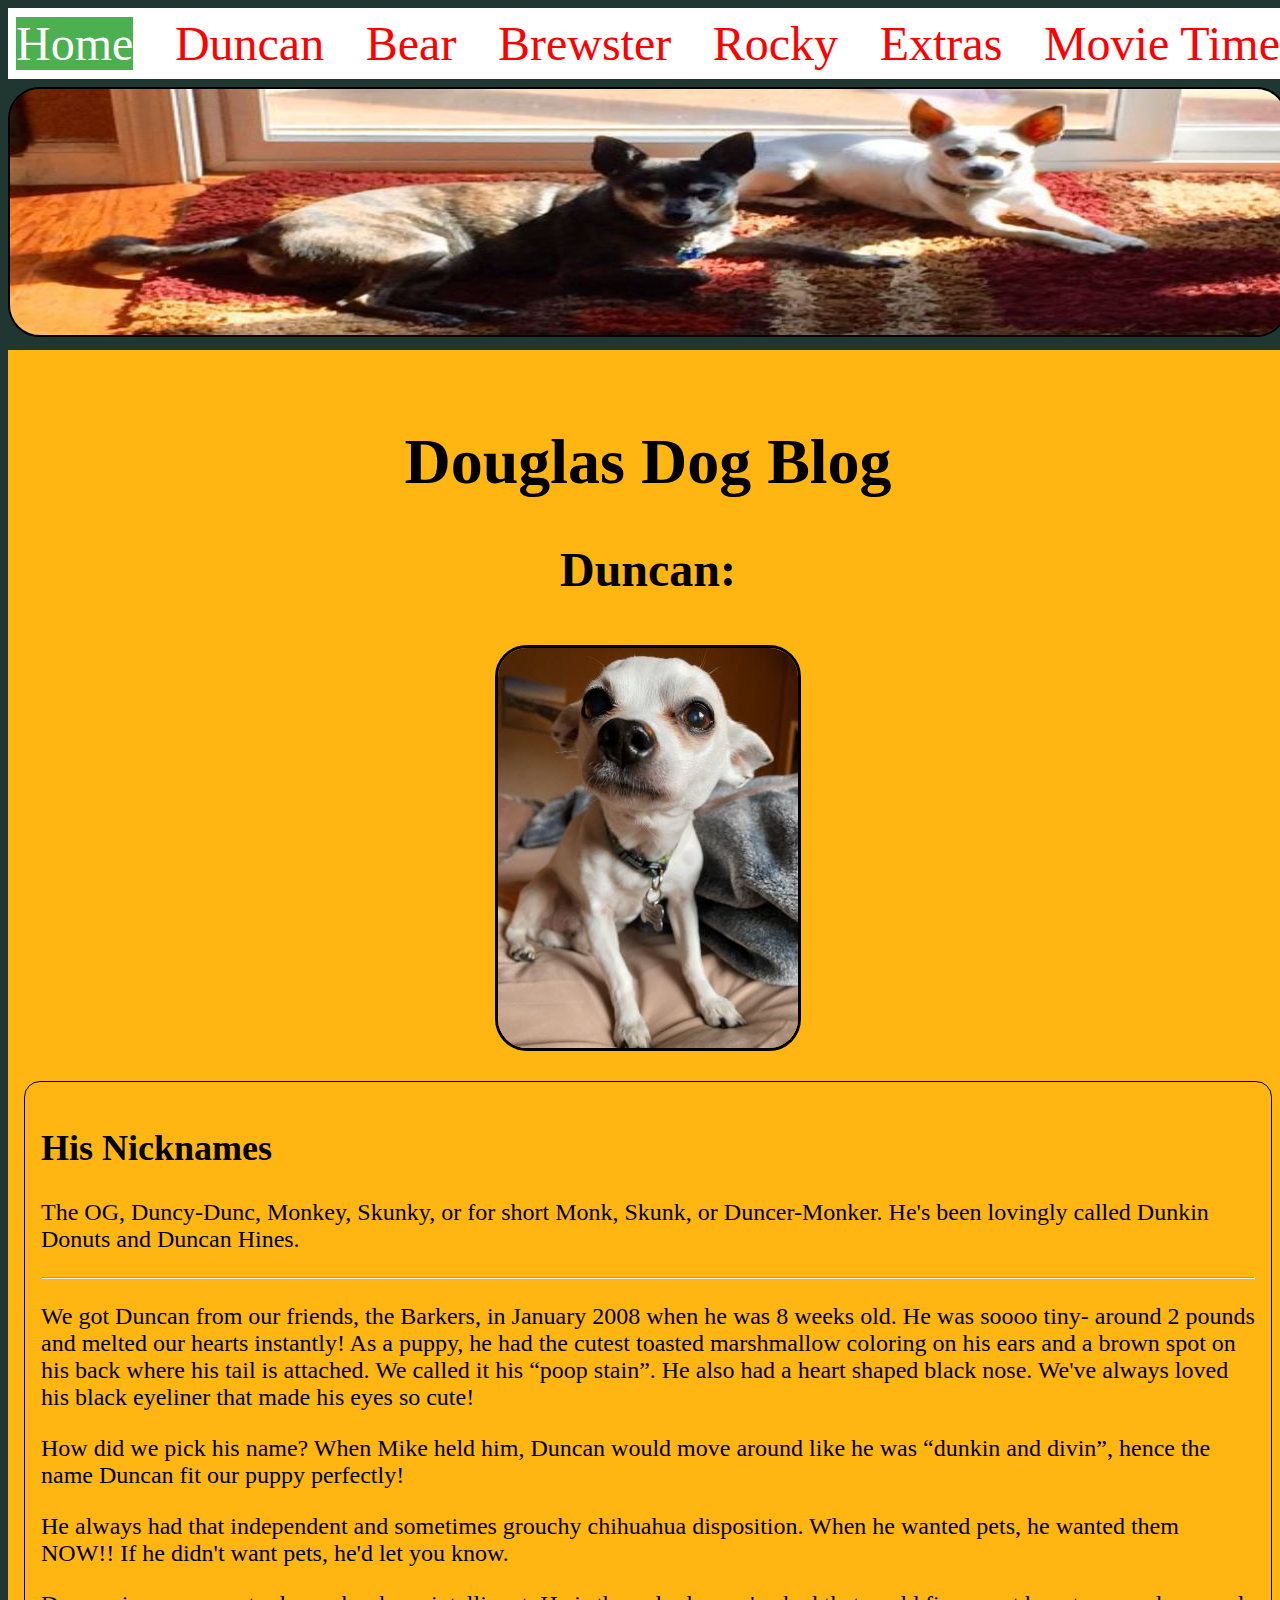
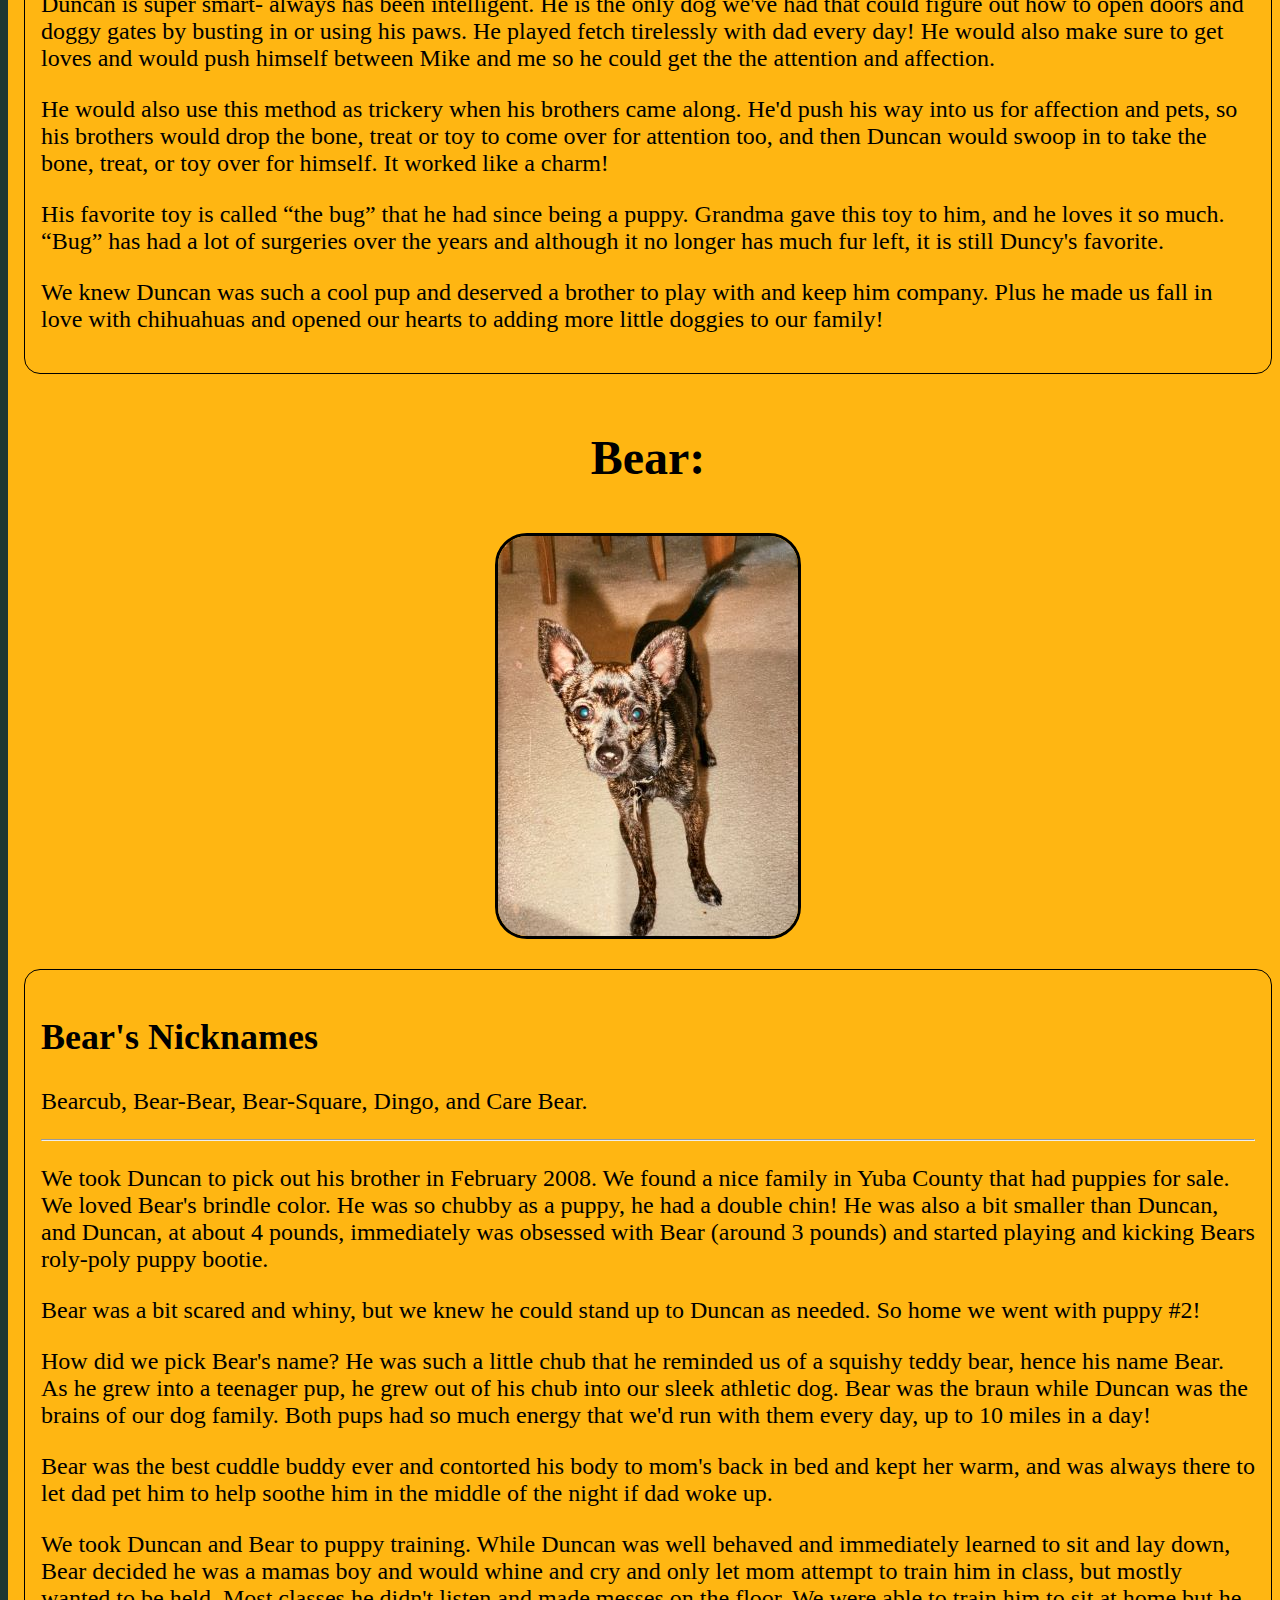
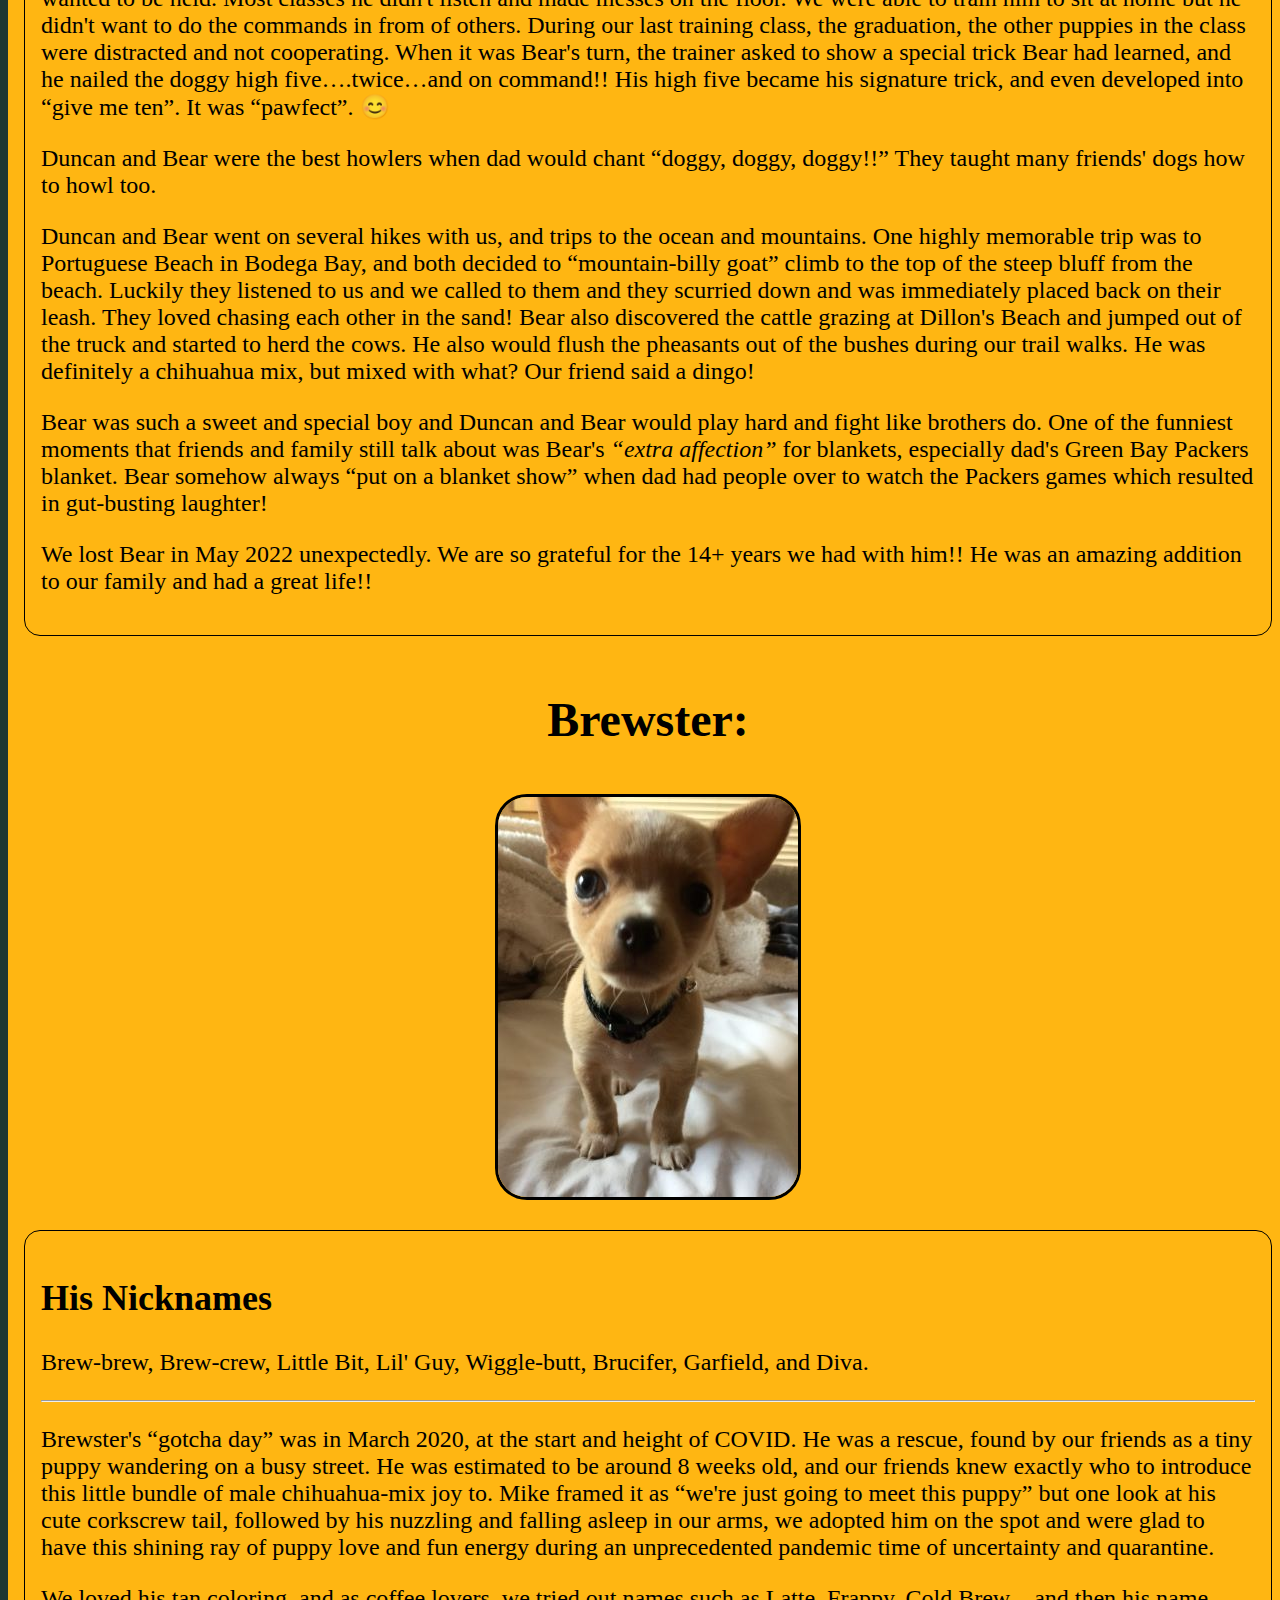
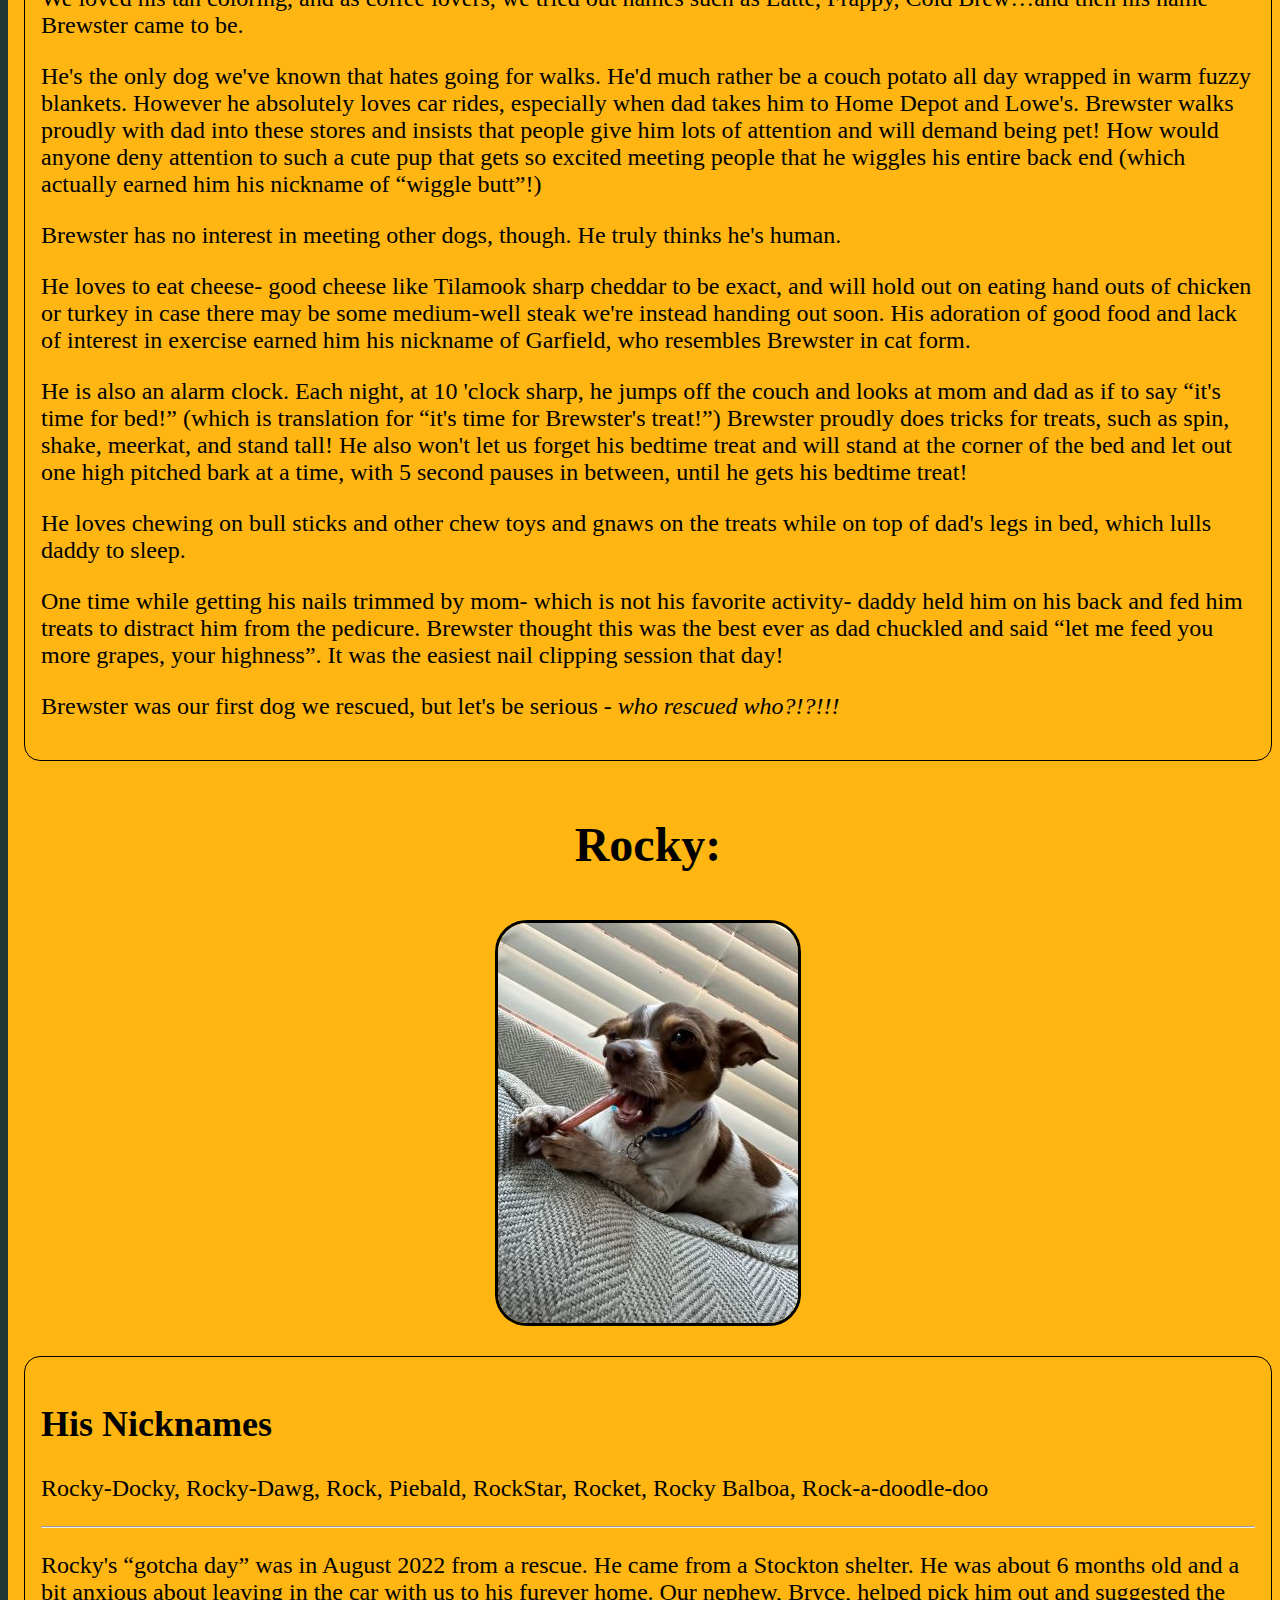
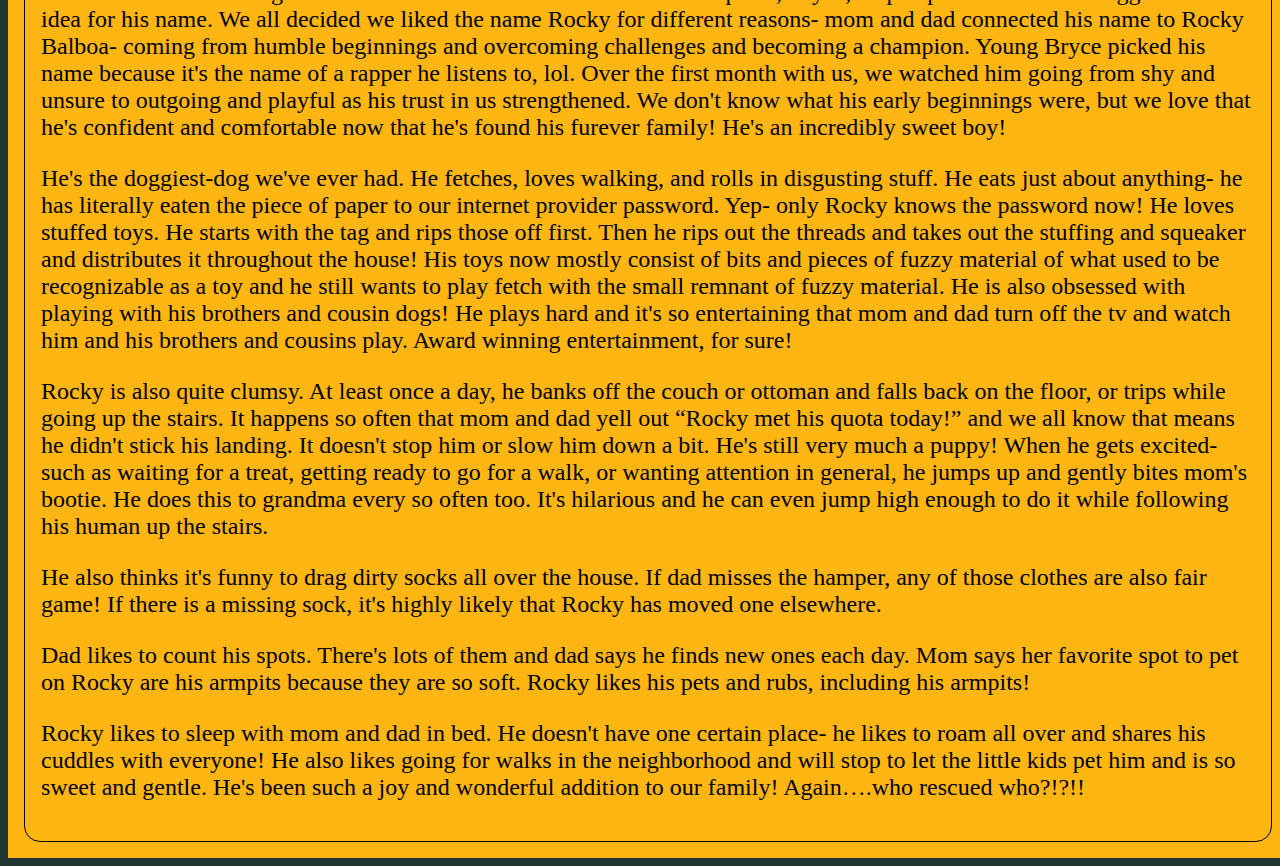
<file: index.html>
<!DOCTYPE html>
<html lang="en">

<head>
    <meta charset="UTF-8">
    <meta name="viewport" content="width=device-width, initial-scale=1.0">
    <link rel="stylesheet" href="styles/styles.css">
    <link rel="icon" href="images/64 px paw.jpg" type="image/jpg" />
    <script src="scripts/scripts.js"></script>
    <title>Douglas Dog Blog</title>
</head>

<header>
    <button class="hamburger" onclick="toggleMenu()">&#9776;</button>
    <div id="nav-menu" class="nav-menu-hidden sticky-bottom">
        <nav>
            <ul>
                <li><a href="index.html" class="active">Home</a></li>
                <li><a href="duncan.html">Duncan</a></li>
                <li><a href="bear.html">Bear</a></li>
                <li><a href="brewster.html">Brewster</a></li>
                <li><a href="rocky.html">Rocky</a></li>
                <li><a href="extras.html">Extras</a></li>
                <li><a href="movietime.html">Movie Time</a></li>
            </ul>
        </nav>
    </div>



    <body id="main-page" class="common-background"></body>
    <img id="hero1" src="images/hero1.jpg" alt="bear and duncan">
    <div id="wrapper">
        <div id="main-wrapper">
            <h1>Douglas Dog Blog</h1>
            <h2 class="large-title"><strong>Duncan: </strong></h2>
            <img src="images/duncan11.jpg" alt="pic of Duncan">
        </div>
        <div class="border">
            <h2>His Nicknames</h2>
            <p>The OG, Duncy-Dunc, Monkey, Skunky, or for short Monk, Skunk, or Duncer-Monker. He's been lovingly called
                Dunkin Donuts and Duncan Hines.</p>
            <hr>
            <p>We got Duncan from our friends, the Barkers, in January 2008 when he was 8 weeks old. He was soooo
                tiny- around 2 pounds and melted our hearts instantly! As a puppy, he had the cutest toasted
                marshmallow coloring on his ears and a brown spot on his back where his tail is attached. We called
                it his “poop stain”. He also had a heart shaped black nose. We've always loved his black eyeliner
                that made his eyes so cute!</p>
            <p>How did we pick his name? When Mike held him, Duncan would move around like he was “dunkin and
                divin”, hence the name Duncan fit our puppy perfectly!</p>
            <p>He always had that independent and sometimes grouchy chihuahua disposition. When he wanted pets, he
                wanted them NOW!! If he didn't want pets, he'd let you know.</p>
            <p>Duncan is super smart- always has been intelligent. He is the only dog we've had that could figure
                out how to open doors and doggy gates by busting in or using his paws. He played fetch tirelessly
                with dad every day! He would also make sure to get loves and would push himself between Mike and me so
                he
                could get the
                the attention and affection.</p>
            <p>He would also use this method as trickery when his brothers came along. He'd push his way into us
                for affection and pets, so his brothers would drop the bone, treat or toy to come over for attention
                too, and then Duncan would swoop in to take the bone, treat, or toy over for himself. It worked like
                a charm!</p>
            <p>His favorite toy is called “the bug” that he had since being a puppy. Grandma gave this toy to him,
                and he loves it so much. “Bug” has had a lot of surgeries over the years and although it no longer
                has much fur left, it is still Duncy's favorite.</p>
            <p>We knew Duncan was such a cool pup and deserved a brother to play with and keep him company. Plus he
                made us fall in love with chihuahuas and opened our hearts to adding more little doggies to our
                family!</p>
        </div>
        <div id="main-wrapper">
            <h2 class="large-title"><strong>Bear: </strong></h2>
            <div><img src="images/bear15.jpg" alt="pic of bear"></div>
        </div>
        <div class="border">
            <h2>Bear's Nicknames </h2>
            <p>Bearcub, Bear-Bear, Bear-Square, Dingo, and Care Bear.</p>
            <hr>
            <p>We took Duncan to pick out his brother in February 2008. We found a nice family in Yuba County that had
                puppies for sale. We loved Bear's brindle color. He was so chubby as a puppy, he had a double chin! He
                was
                also a bit smaller than Duncan, and Duncan, at about 4 pounds, immediately was obsessed with Bear
                (around 3
                pounds) and started playing and kicking Bears roly-poly puppy bootie.</p>
            <p>Bear was a bit scared and whiny, but we knew he could stand up to Duncan as needed. So home we went with
                puppy #2!</p>

            <p>How did we pick Bear's name? He was such a little chub that he reminded us of a squishy teddy bear, hence
                his name Bear. As he grew into a teenager pup, he grew out of his chub into our sleek athletic dog. Bear
                was
                the braun while Duncan was the brains of our dog family. Both pups had so much energy that we'd run with
                them every day, up to 10 miles in a day!</p>
            <p> Bear was the best cuddle buddy ever and contorted his body to mom's back in bed and kept her warm, and
                was
                always there to let dad pet him to help soothe him in the middle of the night if dad woke up.</p>

            <p>We took Duncan and Bear to puppy training. While Duncan was well behaved and immediately learned to sit
                and
                lay down, Bear decided he was a mamas boy and would whine and cry and only let mom attempt to train him
                in
                class, but mostly wanted to be held. Most classes he didn't listen and made messes on the floor. We were
                able to train him to sit at home but he didn't want to do the commands in from of others. During our
                last
                training class, the graduation, the other puppies in the class were distracted and not cooperating. When
                it
                was Bear's turn, the trainer asked to show a special trick Bear had learned, and he nailed the doggy
                high
                five….twice…and on command!! His high five became his signature trick, and even developed into “give me
                ten”. It was “pawfect”. 😊</p>

            <p>Duncan and Bear were the best howlers when dad would chant “doggy, doggy, doggy!!” They taught many
                friends'
                dogs how to howl too.</p>

            <p>Duncan and Bear went on several hikes with us, and trips to the ocean and mountains. One highly memorable
                trip was to Portuguese Beach in Bodega Bay, and both decided to “mountain-billy goat” climb to the top
                of
                the steep bluff from the beach. Luckily they listened to us and we called to them and they scurried down
                and
                was immediately placed back on their leash. They loved chasing each other in the sand! Bear also
                discovered
                the cattle grazing at Dillon's Beach and jumped out of the truck and started to herd the cows. He also
                would
                flush the pheasants out of the bushes during our trail walks. He was definitely a chihuahua mix, but
                mixed
                with what? Our friend said a dingo!</p>

            <p>Bear was such a sweet and special boy and Duncan and Bear would play hard and fight like brothers do. One
                of
                the funniest moments that friends and family still talk about was Bear's <em>“extra affection”</em>
                for blankets, especially dad's Green Bay Packers blanket. Bear somehow always “put on a blanket
                show” when dad had people over to watch the Packers games which resulted in gut-busting laughter!</p>

            <p>We lost Bear in May 2022 unexpectedly. We are so grateful for the 14+ years we had with him!! He was an
                amazing addition to our family and had a great life!!</p>
        </div>
        <div id="main-wrapper">
            <h2 class="large-title"><strong>Brewster: </strong></h2>
            <div><img src="images/brew5.jpg" alt="pic of Brewster"></div>
        </div>
        <div class="border">
            <h2> His Nicknames</h2>
            <p>Brew-brew, Brew-crew, Little Bit, Lil' Guy, Wiggle-butt, Brucifer, Garfield, and Diva.</p>
            <hr>
            <p>Brewster's “gotcha day” was in March 2020, at the start and height of COVID. He was a rescue, found by
                our
                friends as a tiny puppy wandering on a busy street. He was estimated to be around 8 weeks old, and our
                friends knew exactly who to introduce this little bundle of male chihuahua-mix joy to. Mike framed it as
                “we're just going to meet this puppy” but one look at his cute corkscrew tail, followed by his nuzzling
                and
                falling asleep in our arms, we adopted him on the spot and were glad to have this shining ray of puppy
                love
                and fun energy during an unprecedented pandemic time of uncertainty and quarantine.</p>
            <p>We loved his tan coloring, and as coffee lovers, we tried out names such as Latte, Frappy, Cold Brew…and
                then
                his name Brewster came to be.</p>
            <p>He's the only dog we've known that hates going for walks. He'd much rather be a couch potato all day
                wrapped
                in warm fuzzy blankets. However he absolutely loves car rides, especially when dad takes him to Home
                Depot
                and Lowe's. Brewster walks proudly with dad into these stores and insists that people give him lots of
                attention and will demand being pet! How would anyone deny attention to such a cute pup that gets so
                excited
                meeting people that he wiggles his entire back end (which actually earned him his nickname of “wiggle
                butt”!)</p>
            <p>Brewster has no interest in meeting other dogs, though. He truly thinks he's human.</p>
            <p>He loves to eat cheese- good cheese like Tilamook sharp cheddar to be exact, and will hold out on eating
                hand
                outs of chicken or turkey in case there may be some medium-well steak we're instead handing out soon.
                His
                adoration of good food and lack of interest in exercise earned him his nickname of Garfield, who
                resembles
                Brewster in cat form.</p>
            <p>He is also an alarm clock. Each night, at 10 'clock sharp, he jumps off the couch and looks at mom and
                dad as
                if to say “it's time for bed!” (which is translation for “it's time for Brewster's treat!”) Brewster
                proudly
                does tricks for treats, such as spin, shake, meerkat, and stand tall! He also won't let us forget his
                bedtime treat and will stand at the corner of the bed and let out one high pitched bark at a time, with
                5
                second pauses in between, until he gets his bedtime treat!</p>
            <p>He loves chewing on bull sticks and other chew toys and gnaws on the treats while on top of dad's legs in
                bed, which lulls daddy to sleep.</p>
            <p>One time while getting his nails trimmed by mom- which is not his favorite activity- daddy held him on
                his
                back and fed him treats to distract him from the pedicure. Brewster thought this was the best ever as
                dad
                chuckled and said “let me feed you more grapes, your highness”. It was the easiest nail clipping session
                that day!</p>
            <p>Brewster was our first dog we rescued, but let's be serious - <em> who rescued who?!?!!!</em></p>
        </div>
        <div id="main-wrapper">
            <h2 class="large-title"><strong>Rocky: </strong></h2>
            <div><img src="images/rocky2.jpg" alt="picture of Rocky"></div>
        </div>
        <div class="border">
            <h2>His Nicknames</h2>
            <p>Rocky-Docky, Rocky-Dawg, Rock, Piebald, RockStar, Rocket, Rocky Balboa, Rock-a-doodle-doo</p>
            <hr>
            <p>Rocky's “gotcha day” was in August 2022 from a rescue. He came from a Stockton shelter. He was about 6
                months
                old and a bit anxious about leaving in the car with us to his furever home. Our nephew, Bryce, helped
                pick
                him out and suggested the idea for his name. We all decided we liked the name Rocky for different
                reasons-
                mom and dad connected his name to Rocky Balboa- coming from humble beginnings and overcoming challenges
                and
                becoming a champion. Young Bryce picked his name because it's the name of a rapper he listens to, lol.
                Over
                the first month with us, we watched him going from shy and unsure to outgoing and playful as his trust
                in us
                strengthened. We don't know what his early beginnings were, but we love that he's confident and
                comfortable
                now that he's found his furever family! He's an incredibly sweet boy!</p>

            <p>He's the doggiest-dog we've ever had. He fetches, loves walking, and rolls in disgusting stuff. He eats
                just
                about anything- he has literally eaten the piece of paper to our internet provider password. Yep- only
                Rocky
                knows the password now!
                He loves stuffed toys. He starts with the tag and rips those off first. Then he rips out the threads and
                takes out the stuffing and squeaker and distributes it throughout the house! His toys now mostly consist
                of
                bits and pieces of fuzzy material of what used to be recognizable as a toy and he still wants to play
                fetch
                with the small remnant of fuzzy material. He is also obsessed with playing with his brothers and cousin
                dogs! He plays hard and it's so entertaining that mom and dad turn off the tv and watch him and his
                brothers
                and cousins play. Award winning entertainment, for sure!</p>

            <p>Rocky is also quite clumsy. At least once a day, he banks off the couch or ottoman and falls back on the
                floor, or trips while going up the stairs. It happens so often that mom and dad yell out “Rocky met his
                quota today!” and we all know that means he didn't stick his landing. It doesn't stop him or slow him
                down a
                bit. He's still very much a puppy! When he gets excited- such as waiting for a treat, getting ready to
                go
                for a walk, or wanting attention in general, he jumps up and gently bites mom's bootie. He does this to
                grandma every so often too. It's hilarious and he can even jump high enough to do it while following his
                human up the stairs.</p>

            <p>He also thinks it's funny to drag dirty socks all over the house. If dad misses the hamper, any of those
                clothes are also fair game! If there is a missing sock, it's highly likely that Rocky has moved one
                elsewhere.</p>

            <p>Dad likes to count his spots. There's lots of them and dad says he finds new ones each day. Mom says her
                favorite spot to pet on Rocky are his armpits because they are so soft. Rocky likes his pets and rubs,
                including his armpits!</p>

            <p>Rocky likes to sleep with mom and dad in bed. He doesn't have one certain place- he likes to roam
                all over
                and shares his cuddles with everyone! He also likes going for walks in the neighborhood and will stop to
                let
                the little kids pet him and is so sweet and gentle. He's been such a joy and wonderful addition to our
                family! Again….who rescued who?!?!!</p>
        </div>

    </div>
    </body>
</header>

</html>
</file>
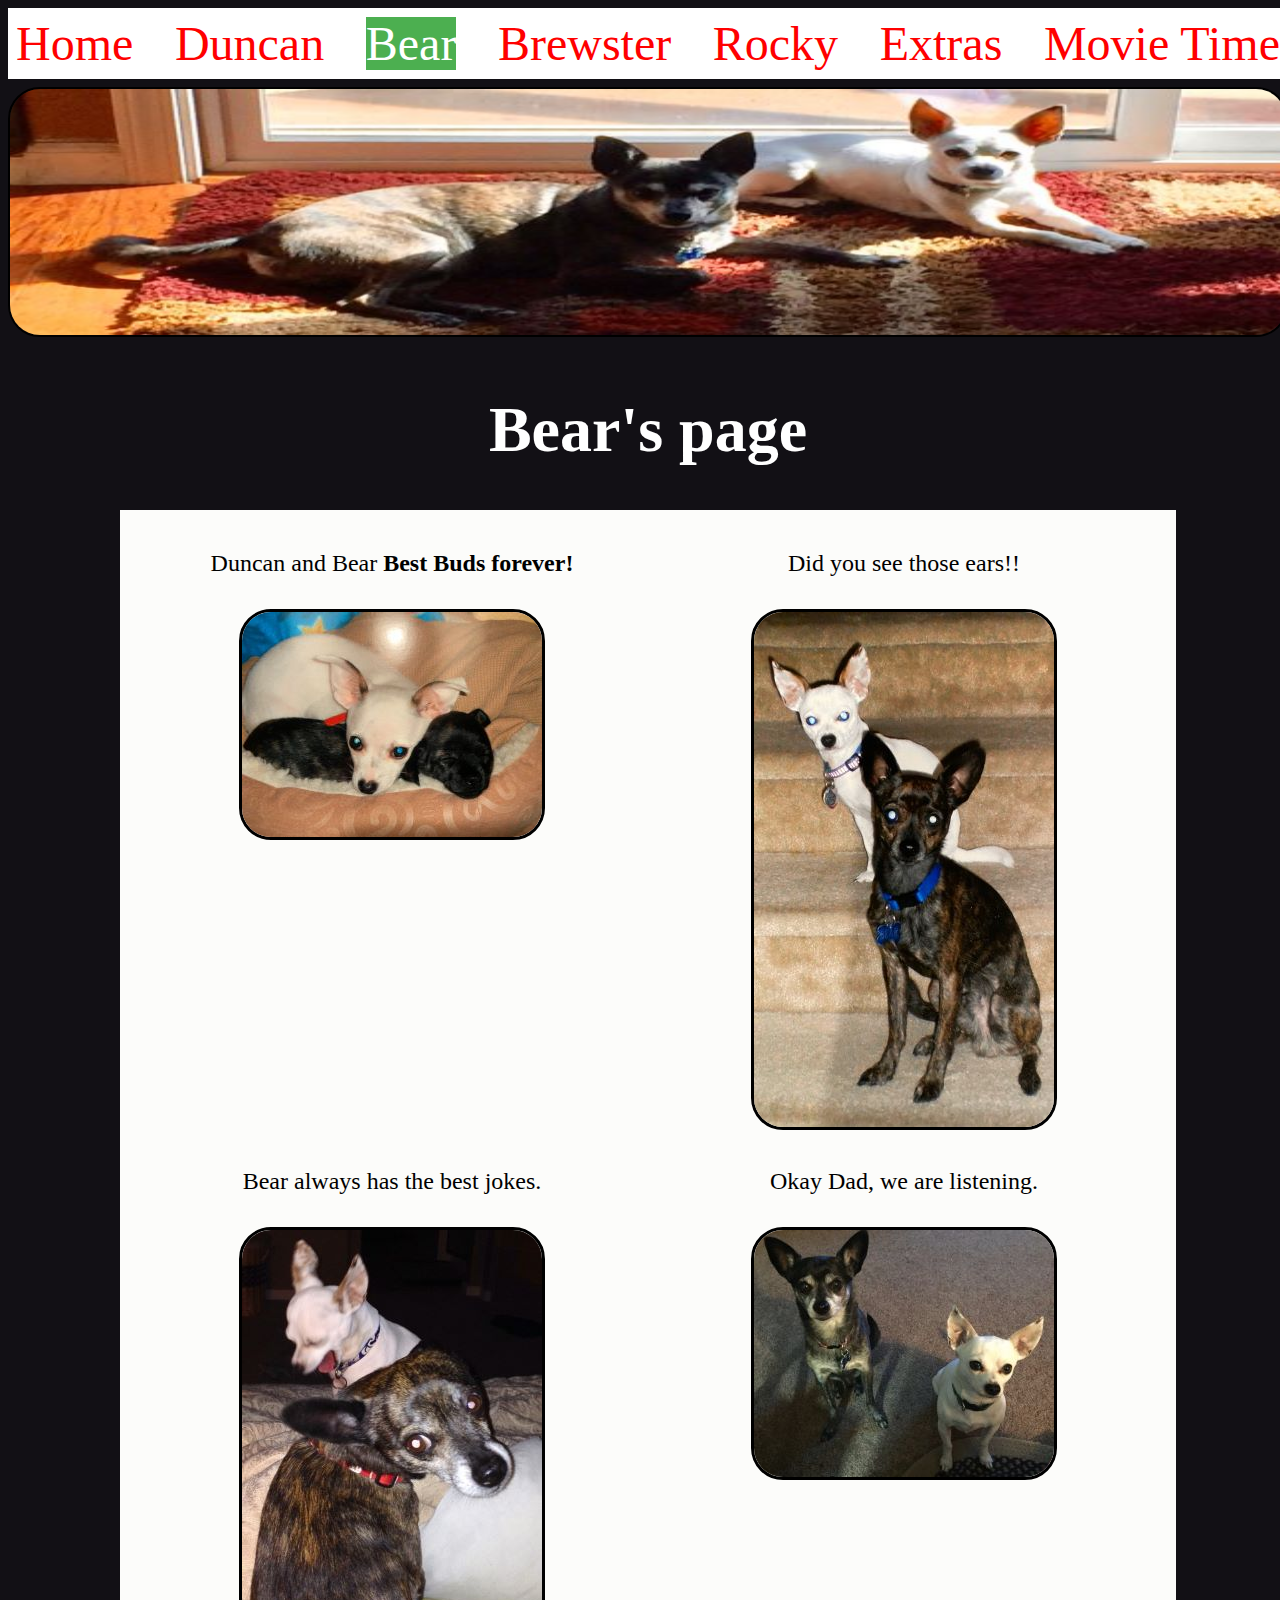
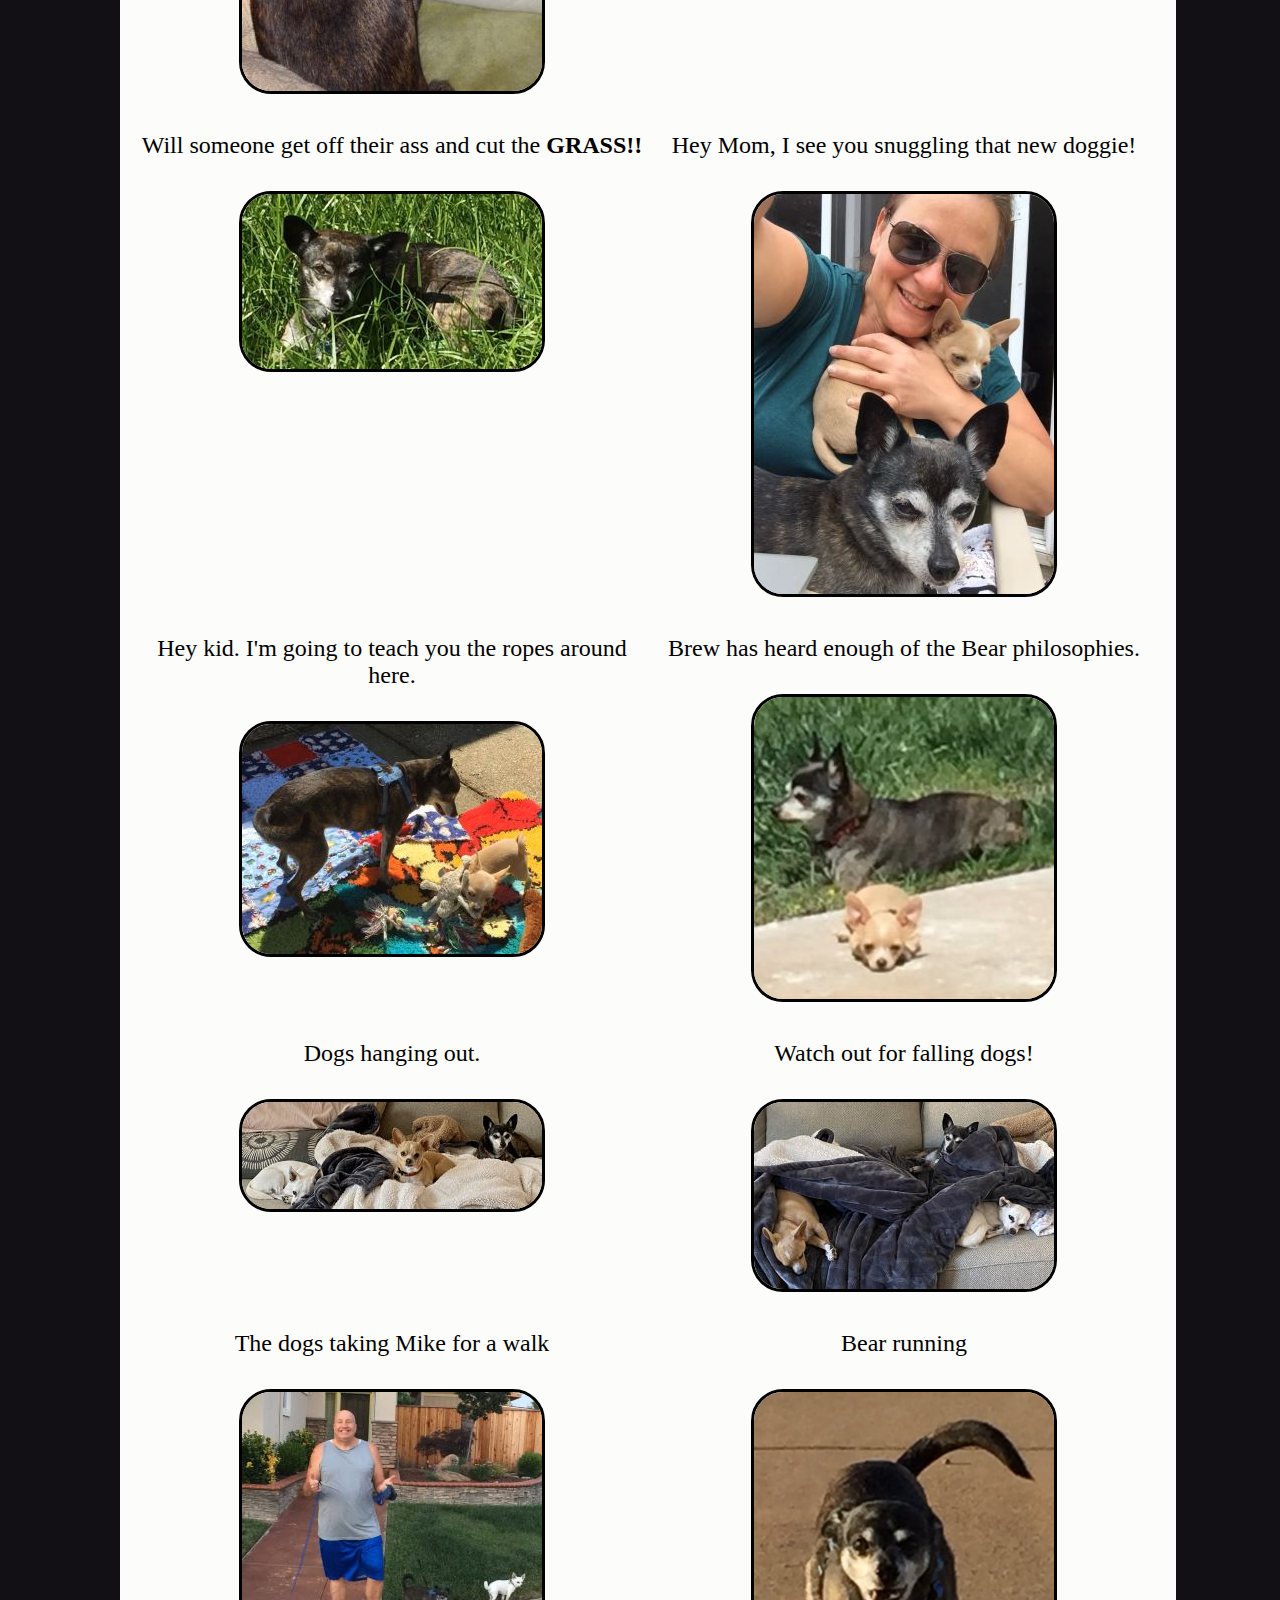
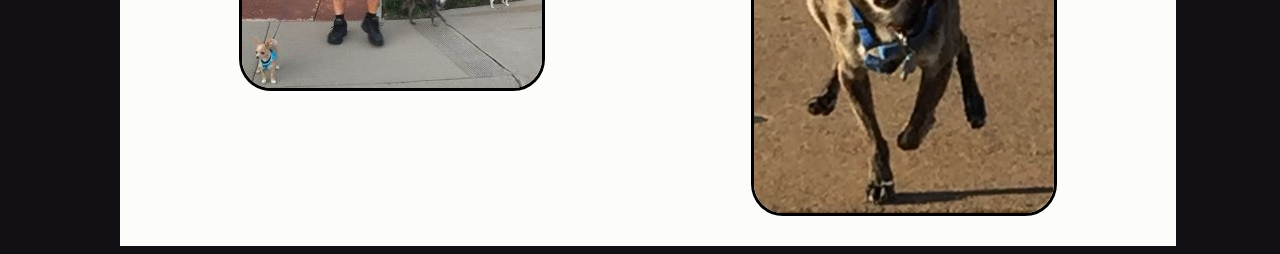
<file: bear.html>
<!DOCTYPE html>
<html lang="en">

<head>
    <meta charset="UTF-8">
    <meta name="viewport" content="width=device-width, initial-scale=1.0">
    <link rel="stylesheet" href="styles/styles.css">
    <link rel="icon" href="images/64 px paw.jpg" type="image/jpg" />
    <script src="scripts/scripts.js"></script>
    <title>Douglas Dog Blog</title>
</head>
<header>
    <button class="hamburger" onclick="toggleMenu()">&#9776;</button>
    <div id="nav-menu" class="nav-menu-hidden">
        <nav>
            <ul>
                <li><a href="index.html">Home</a></li>
                <li><a href="duncan.html">Duncan</a></li>
                <li><a href="bear.html" class="active">Bear</a></li>
                <li><a href="brewster.html">Brewster</a></li>
                <li><a href="rocky.html">Rocky</a></li>
                <li><a href="extras.html">Extras</a></li>
                <li><a href="movietime.html">Movie Time</a></li>
            </ul>
        </nav>
    </div>
    <img id="hero1" src="images/hero1.jpg" alt="bear and duncan">


    <body id="bear-background" class="common-background">
        <h1 style="color: white">Bear's page</h1>
        <div id="bear-wrapper">

            <div>
                <p>Duncan and Bear <strong>Best Buds forever!</strong></p>
                <img class="fade-in" src="images/bear16.jpg" alt="Bear and Duncan as puppies">
            </div>
            <div>
                <P>Did you see those ears!!</P>
                <img class="img-scale" src="images/bear14.jpg" alt="Bear and Duncan on the stairs">
            </div>
            <div>
                <p>Bear always has the best jokes.</p>
                <img class="img-scale" src="images/bear13.jpg" alt="Duncan laughing as Bear">
            </div>
            <div>
                <p>Okay Dad, we are listening.</p>
                <img class="img-scale" src="images/bear11.jpg" alt="Bear and Duncan with big ears">
            </div>
            <div>
                <p>Will someone get off their ass and cut the <strong>GRASS!!</strong></p>
                <img class="img-scale" src="images/bear17.jpg" alt="Bear in grass">
            </div>
            <div>
                <p>Hey Mom, I see you snuggling that new doggie!</p>
                <img class="img-scale" src="images/bear5.jpg" alt="Bear and Cheryl">
            </div>
            <div>
                <p>Hey kid. I'm going to teach you the ropes around here.</p>
                <img class="img-scale" src="images/bear4.jpg" alt="Bear and Brew on blanket">
            </div>
            <div>
                <p>Brew has heard enough of the Bear philosophies.</p>
                <img class="img-scale" src="images/bear6.jpg" alt="Bear and Brew on sidewalk">
            </div>
            <div>
                <p>Dogs hanging out.</p>
                <img class="img-scale" src="images/bear8.jpg" alt="all 3 dogs together">
            </div>
            <div>
                <p>Watch out for falling dogs!</p>
                <img class="img-scale" src="images/bear9.jpg" alt="Brew falling off couch">
            </div>
            <div>
                <p>The dogs taking Mike for a walk</p>
                <img class="img-scale" src="images/bear7.jpg" alt="Dogs walking Mike">
            </div>
            <div>
                <p>Bear running</p>
                <img class="wag" src="images/Bear18.jpg" alt="Bear running">
            </div>
        </div>
    </body>
</header>

</html>
</file>
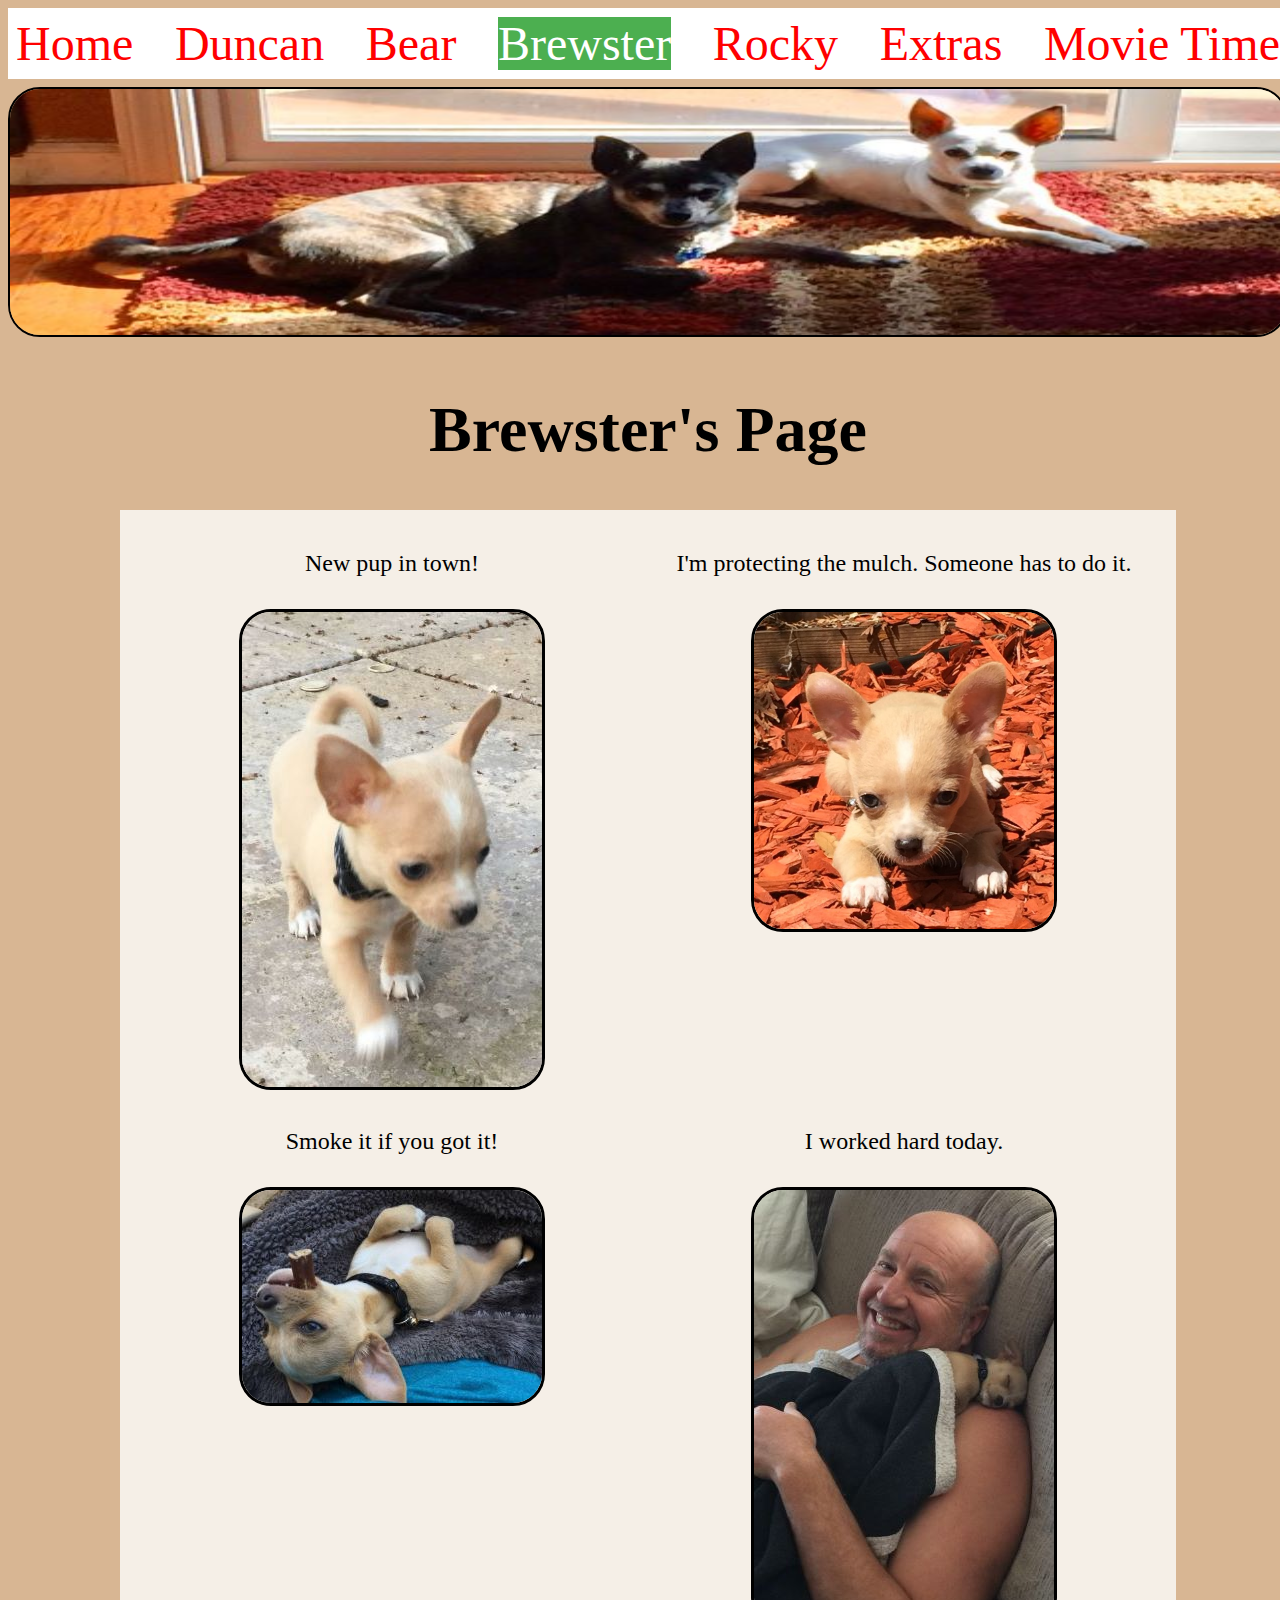
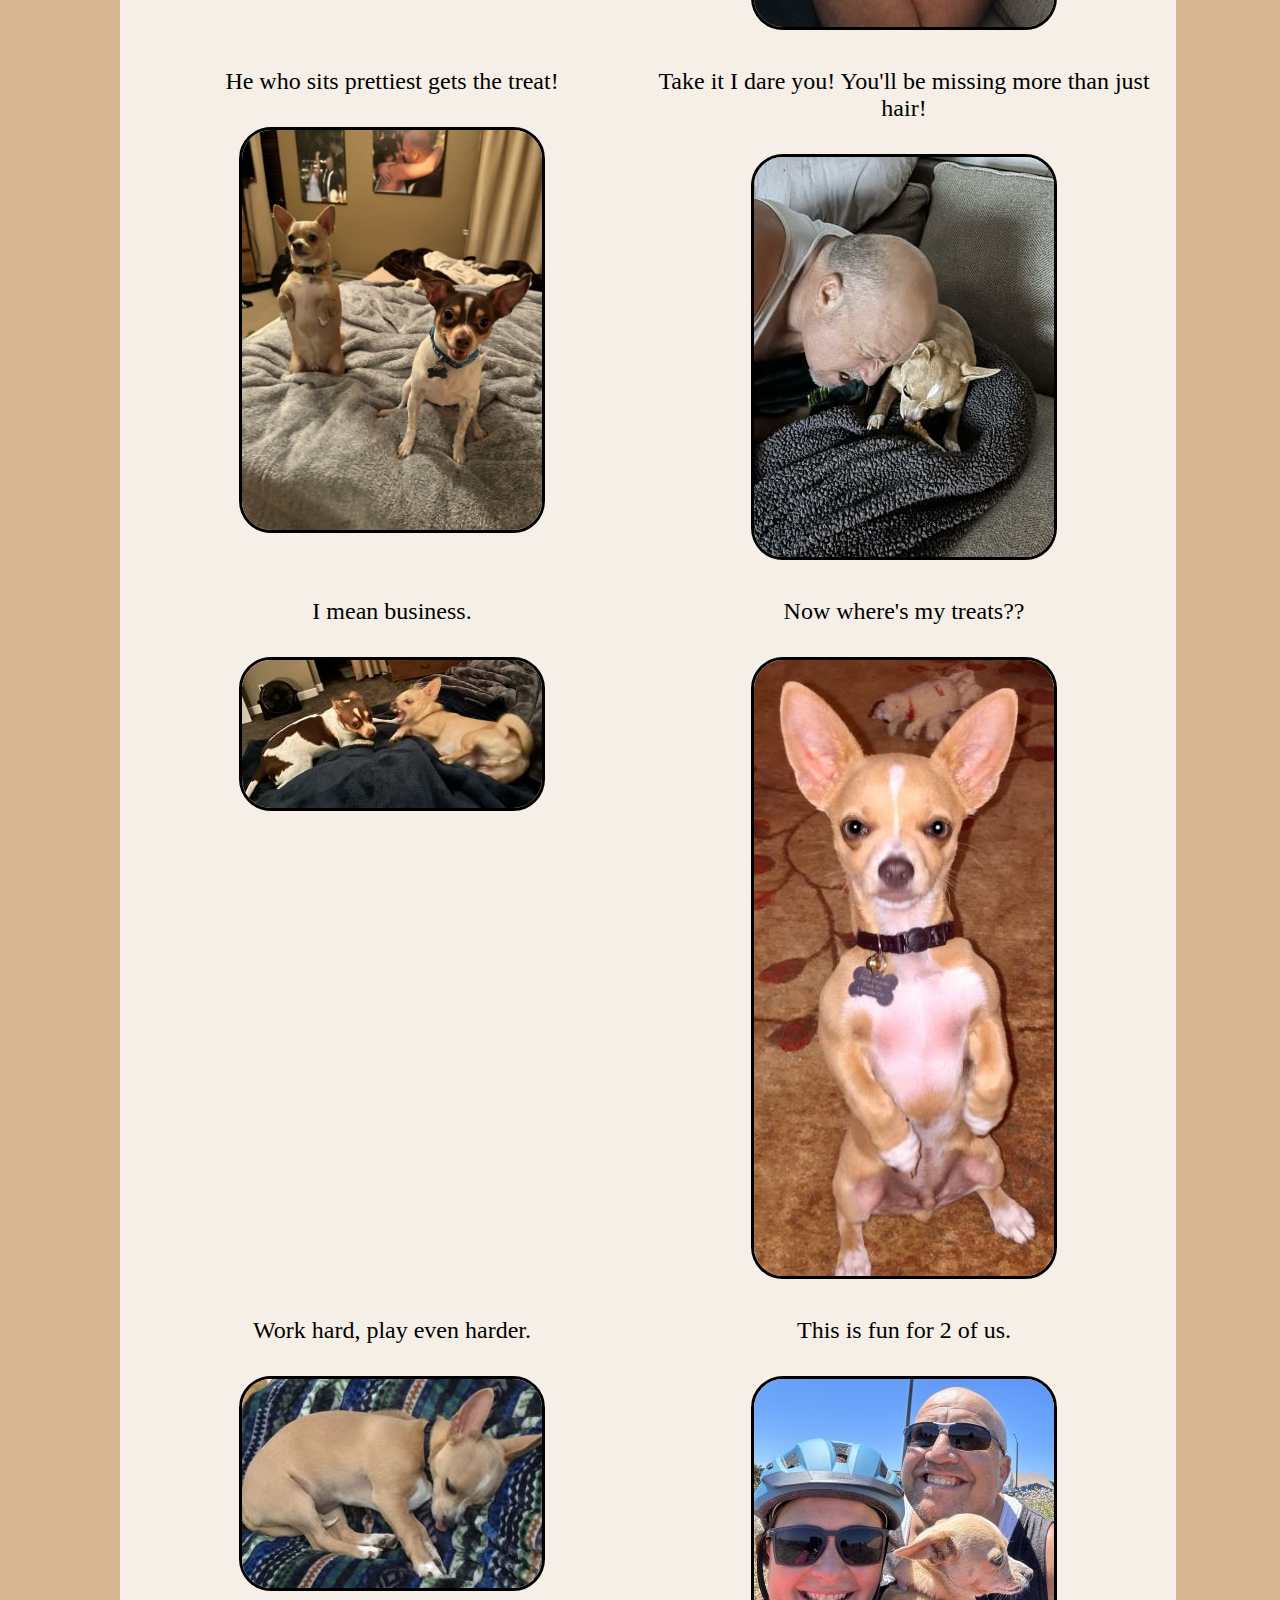
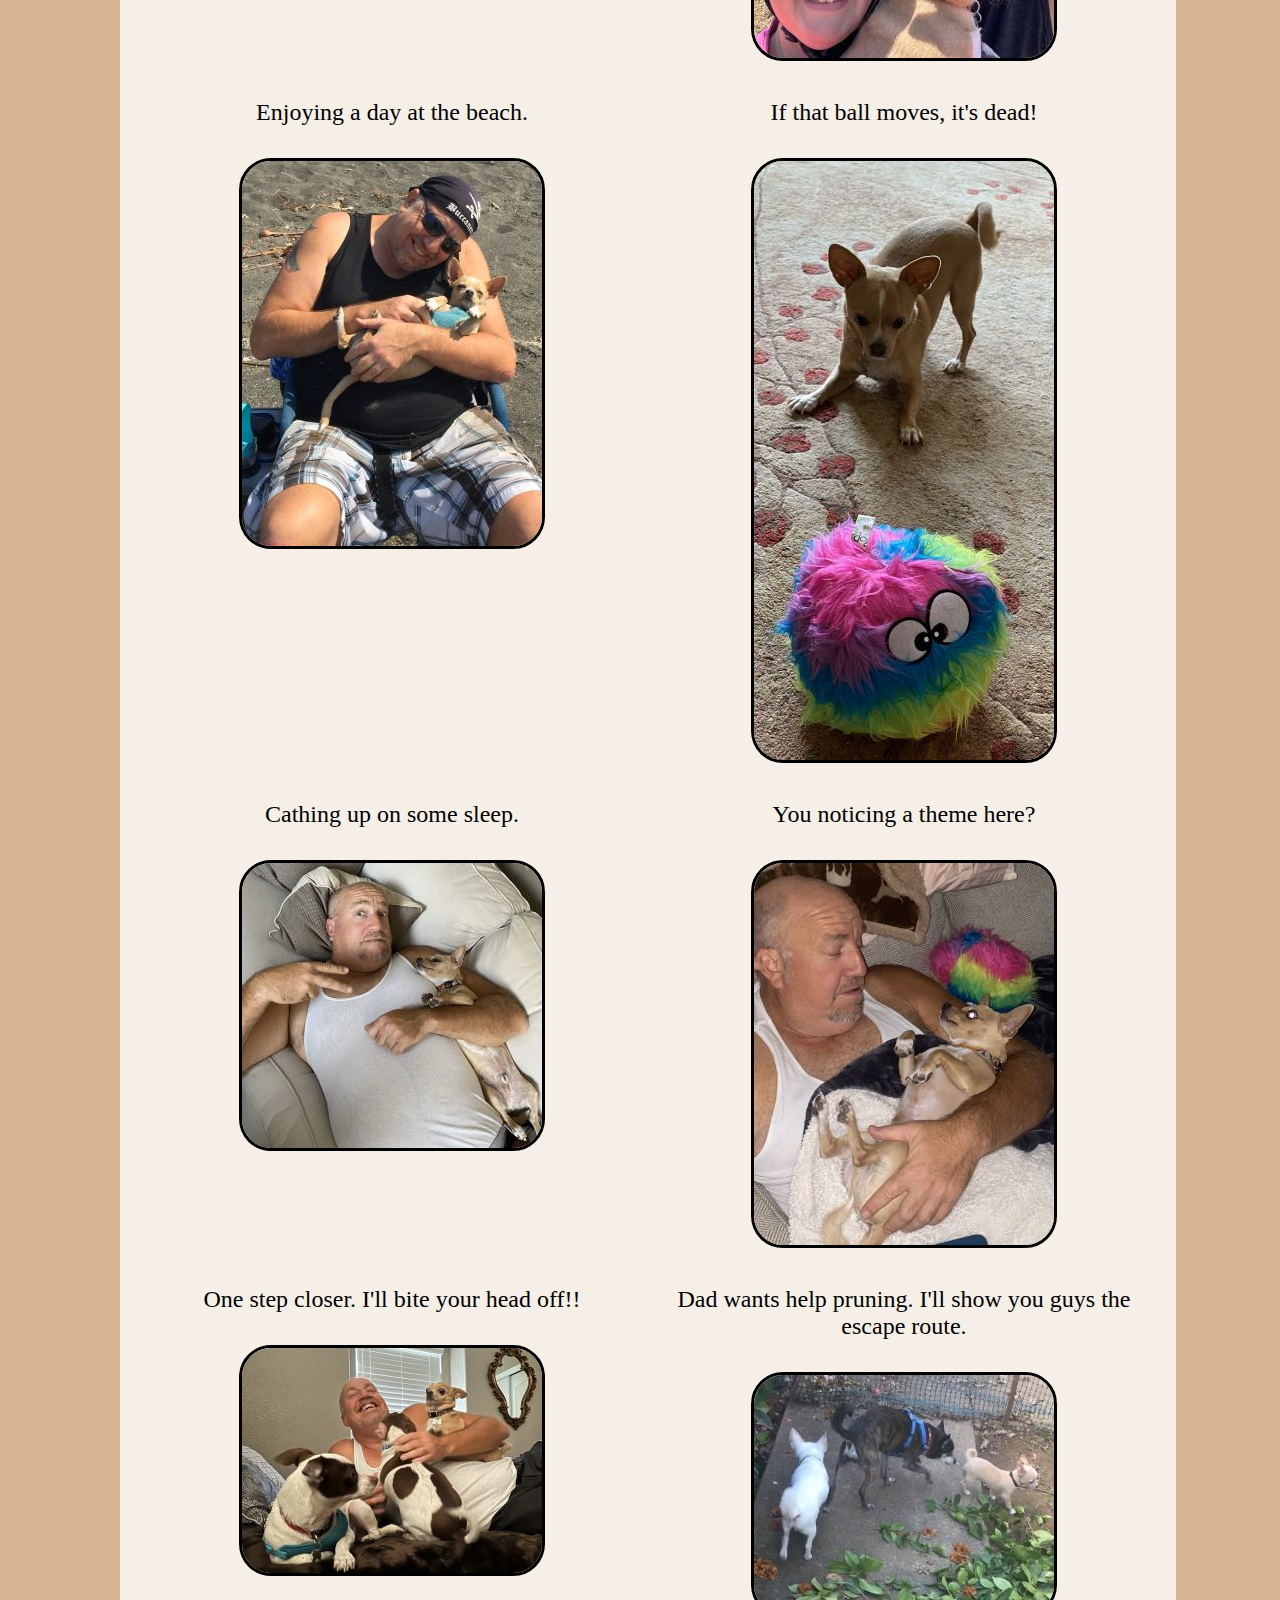
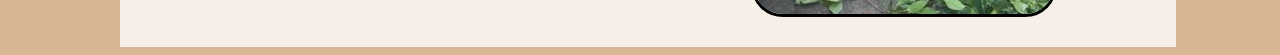
<file: brewster.html>
<!DOCTYPE html>
<html lang="en">

<head>
    <meta charset="UTF-8">
    <meta name="viewport" content="width=device-width, initial-scale=1.0">
    <link rel="stylesheet" href="styles/styles.css">
    <link rel="icon" href="images/64 px paw.jpg" type="image/jpg" />
    <script src="scripts/scripts.js"></script>
    <title>Douglas Dog Blog</title>
</head>
<header>
    <button class="hamburger" onclick="toggleMenu()">&#9776;</button>
    <div id="nav-menu" class="nav-menu-hidden">
        <nav>
            <ul>
                <li><a href="index.html">Home</a></li>
                <li><a href="duncan.html">Duncan</a></li>
                <li><a href="bear.html">Bear</a></li>
                <li><a href="brewster.html" class="active">Brewster</a></li>
                <li><a href="rocky.html">Rocky</a></li>
                <li><a href="extras.html">Extras</a></li>
                <li><a href="movietime.html">Movie Time</a></li>
            </ul>
        </nav>
    </div>
    <img id="hero1" src="images/hero1.jpg" alt="bear and duncan">


    <body id="brew-background" class="common-background">
        <h1>Brewster's Page</h1>
        <div id="brew-wrapper">
            <div>
                <p>New pup in town!</p>
                <img class="img-scale" src="images/brew3.jpg" alt="Brew pup">
            </div>
            <div>
                <p>I'm protecting the mulch. Someone has to do it.</p>
                <img class="pulse" src="images/brew4.jpg" alt="Brew as puppy in mulch">
            </div>
            <div>
                <p>Smoke it if you got it!</p>
                <img class="img-scale" src="images/brew7.jpg" alt="Underside down Brew">
            </div>
            <div>
                <p>I worked hard today.</p>
                <img class="img-scale" src="images/brew6.jpg" alt="Brew crashed out">
            </div>
            <div>
                <p>He who sits prettiest gets the treat!</p>
                <img class="bounce" src="images/brew1.jpeg" alt="Brew sitting pretty">
            </div>
            <div>
                <p>Take it I dare you! You'll be missing more than just hair!</p>
                <img class="flip" src="images/brew2.jpg" alt="Brew fighting Mike for Toy">
            </div>
            <div>
                <p>I mean business.</p>
                <img class="img-scale" src="images/brew8.jpg" alt="Brew fights Rocky">
            </div>
            <div>
                <p>Now where's my treats??</p>
                <img class="img-scale" src="images/brew9.jpg" alt="Brew with huge ears">
            </div>
            <div>
                <p>Work hard, play even harder.</p>
                <img class="img-scale" src="images/brew10.jpg" alt="Brew with tongue out">
            </div>
            <div>
                <p>This is fun for 2 of us.</p>
                <img class="img-scale" src="images/brew11.jpg" alt="Brew on Bike ride">
            </div>
            <div>
                <p>Enjoying a day at the beach.</p>
                <img class="img-scale" src="images/brew12.jpg" alt="Brew at the Beach">
            </div>
            <div>
                <p>If that ball moves, it's dead!</p>
                <img class="img-scale" src="images/brew13.jpg" alt="Brew with ball">
            </div>
            <div>
                <p>Cathing up on some sleep.</p>
                <img class="img-scale" src="images/brew14.jpg" alt="Brew laying on with Mike">
            </div>
            <div>
                <p>You noticing a theme here?</p>
                <img class="img-scale" src="images/brew15.jpg" alt="Brew snuggling with Mike">
            </div>
            <div>
                <p>One step closer. I'll bite your head off!!</p>
                <img class="img-scale" src="images/brew16.jpg" alt="Brew looking at other dogs">
            </div>
            <div>
                <p>Dad wants help pruning. I'll show you guys the escape route.</p>
                <img class="img-scale" src="images/bear2.jpg" alt="Brewster showing the dogs how to get out to work.">
            </div>
        </div>
    </body>
</header>

</html>
</file>
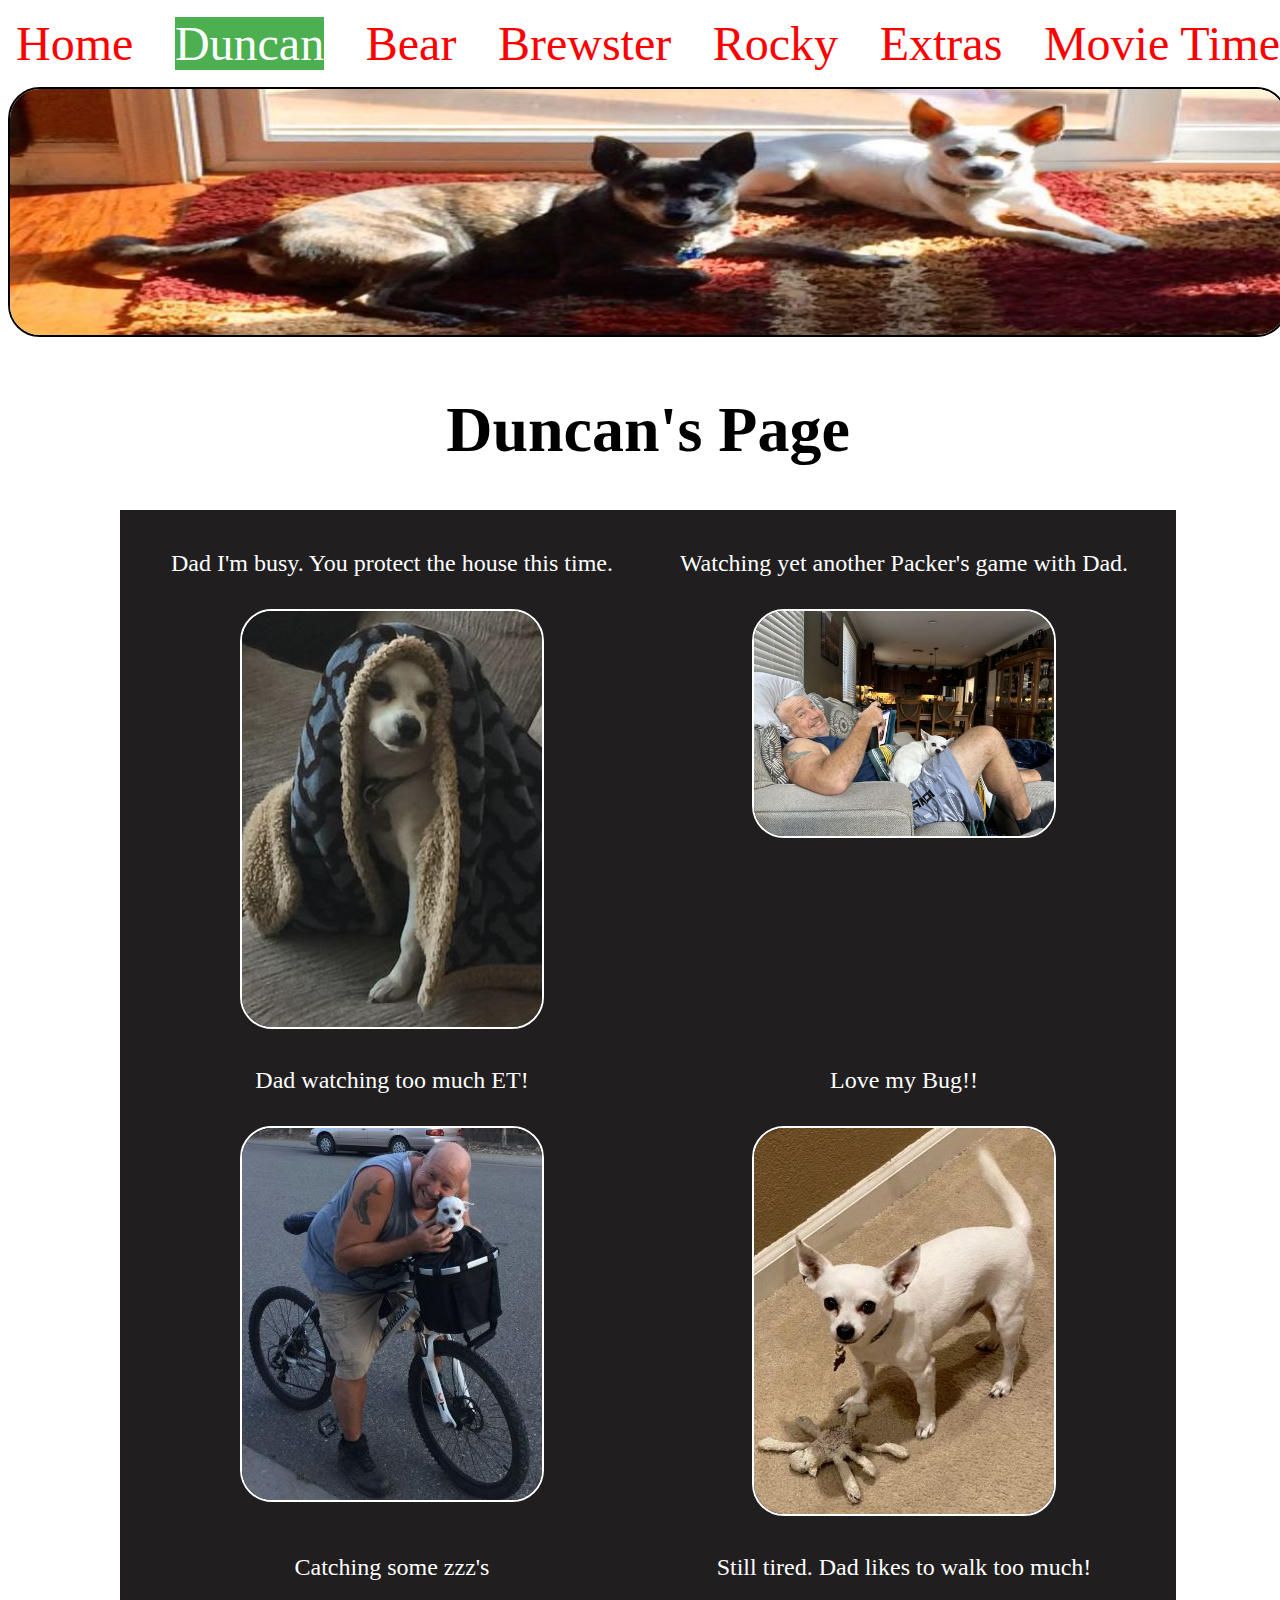
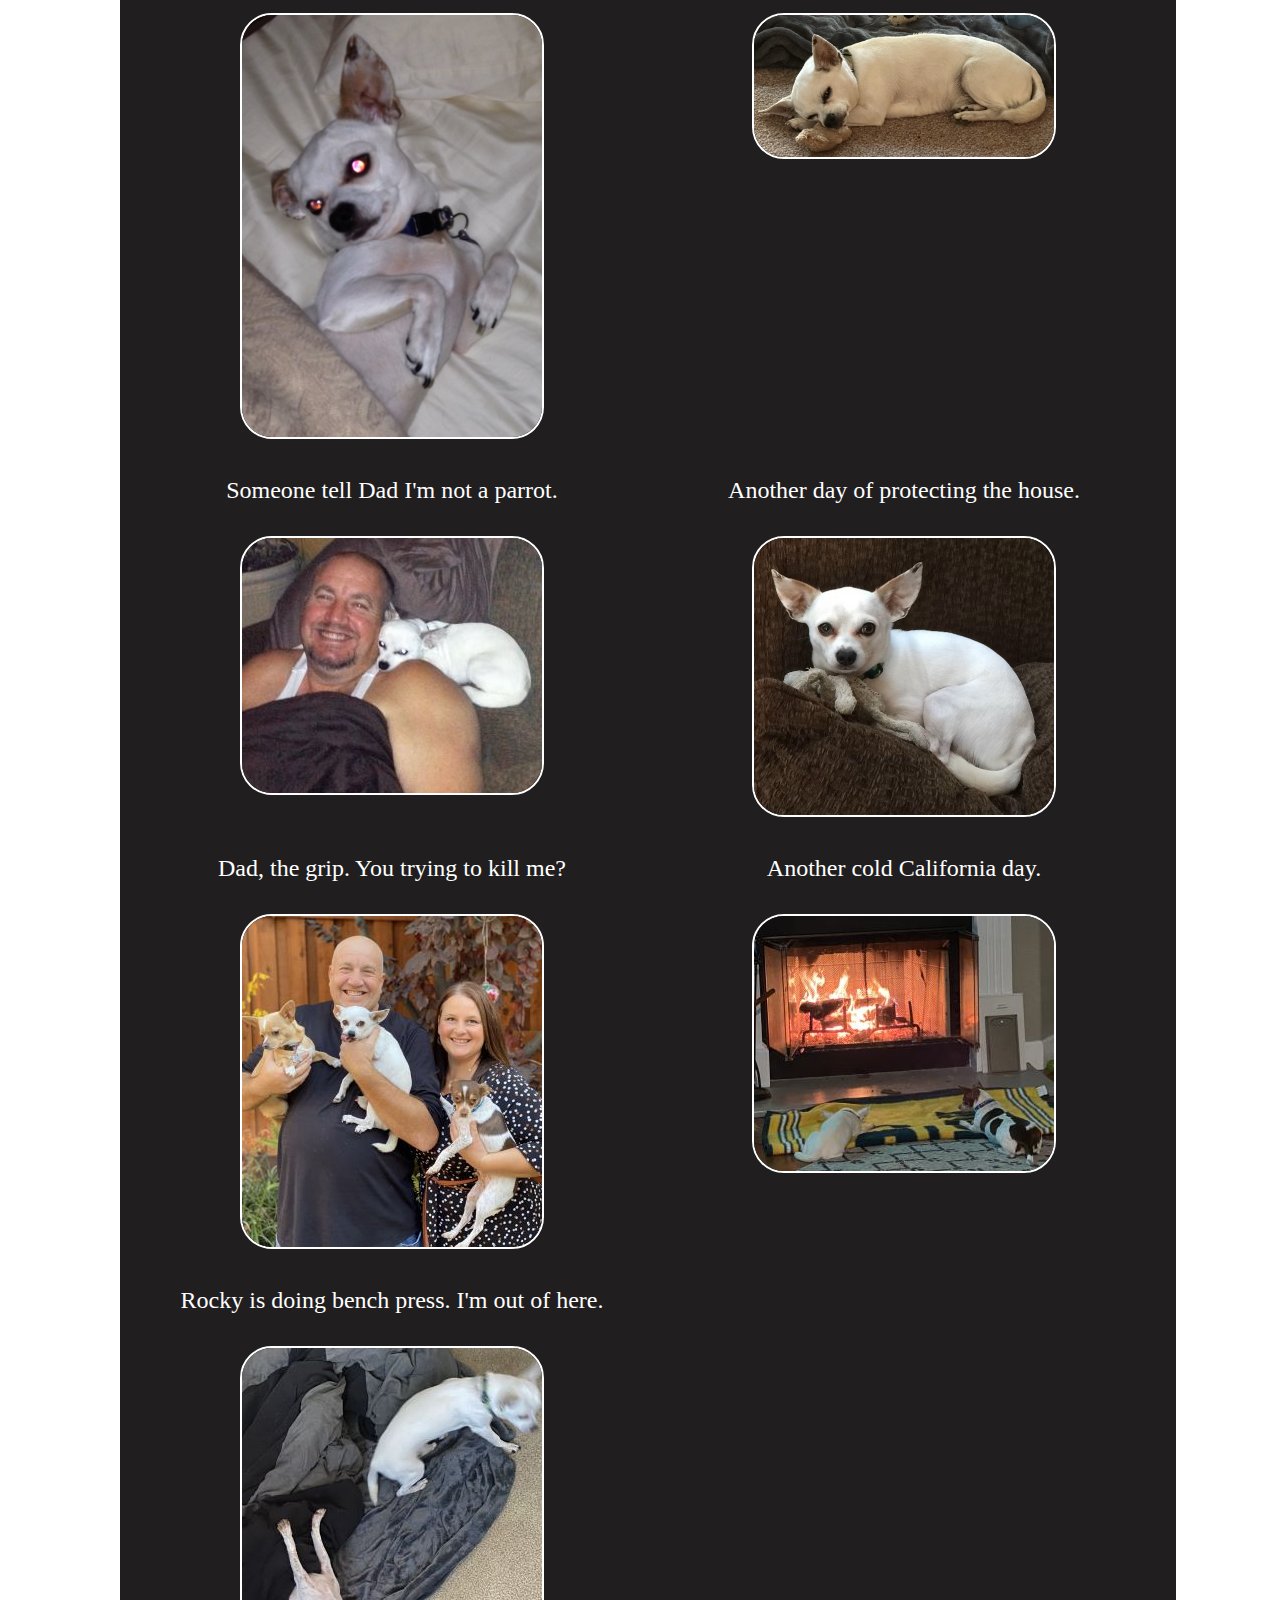
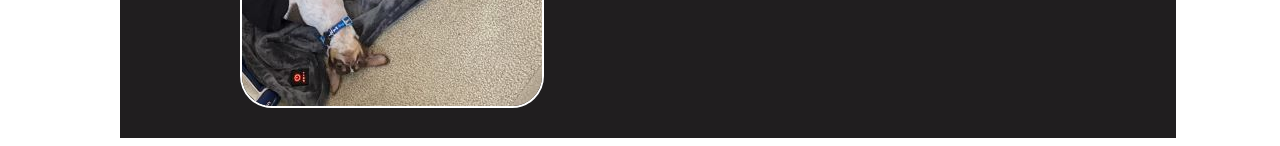
<file: duncan.html>
<!DOCTYPE html>
<html lang="en">

<head>
    <meta charset="UTF-8">
    <meta name="viewport" content="width=device-width, initial-scale=1.0">
    <link rel="stylesheet" href="styles/styles.css">
    <link rel="icon" href="images/64 px paw.jpg" type="image/jpg" />
    <script src="scripts/scripts.js"></script>
    <title>Douglas Dog Blog</title>
</head>
<header>
    <button class="hamburger" onclick="toggleMenu()">&#9776;</button>
    <div id="nav-menu" class="nav-menu-hidden">
        <nav>
            <ul>
                <li><a href="index.html">Home</a></li>
                <li><a href="duncan.html" class="active">Duncan</a></li>
                <li><a href="bear.html">Bear</a></li>
                <li><a href="brewster.html">Brewster</a></li>
                <li><a href="rocky.html">Rocky</a></li>
                <li><a href="extras.html">Extras</a></li>
                <li><a href="movietime.html">Movie Time</a></li>
            </ul>
        </nav>
    </div>
    <img id="hero1" src="images/hero1.jpg" alt="bear and duncan">


    <body id="duncan-background" class="common-background">
        <h1>Duncan's Page</h1>
        <div id="duncan-wrapper">
            <div>
                <p>Dad I'm busy. You protect the house this time.</p>
                <img class="duncan-pics img-scale" src="images/duncan3.jpg" alt="Duncan in the covers">
            </div>
            <div>
                <p>Watching yet another Packer's game with Dad.</p>
                <img class="duncan-pics img-scale" id="packer-game" src="images/duncan1.jpg" alt="Ducan laying on lap">
            </div>
            <div>
                <p>Dad watching too much ET!</p>
                <img class="duncan-pics img-scale" src="images/duncan4.jpg" alt="Duncan in bike basket">
            </div>
            <div>
                <p>Love my Bug!!</p>
                <img class="duncan-pics img-scale" src="images/duncan5.jpg" alt="Duncan with his bug">
            </div>
            <div>
                <p>Catching some zzz's</p>
                <img class="duncan-pics img-scale" src="images/duncan6.jpg" alt="Duncan sleeping">
            </div>
            <div>
                <p>Still tired. Dad likes to walk too much!</p>
                <img class="duncan-pics img-scale" id="duncan-sleeping" src="images/duncan7.jpg" alt="Duncan sleeping">
            </div>
            <div>
                <p>Someone tell Dad I'm not a parrot.</p>
                <img class="duncan-pics img-scale" src="images/duncan8.jpg" alt="Duncan on Mike's shoulder">
            </div>
            <div>
                <p>Another day of protecting the house.</p>
                <img class="duncan-pics img-scale" src="images/duncan9.jpg" alt="Duncan on couch">
            </div>
            <div>
                <p>Dad, the grip. You trying to kill me?</p>
                <img class="duncan-pics img-scale" src="images/duncan10.jpg" alt="Duncan family photo">
            </div>
            <div>
                <p>Another cold California day.</p>
                <img class="duncan-pics img-scale" src="images/duncan12.jpg" alt="Dogs by fireplace">
            </div>
            <div>
                <p>Rocky is doing bench press. I'm out of here.</p>
                <img class="duncan-pics bounce" src="images/duncan13.jpg" alt="Rocky benchpressing">

            </div>
        </div>
    </body>
</header>

</html>
</file>
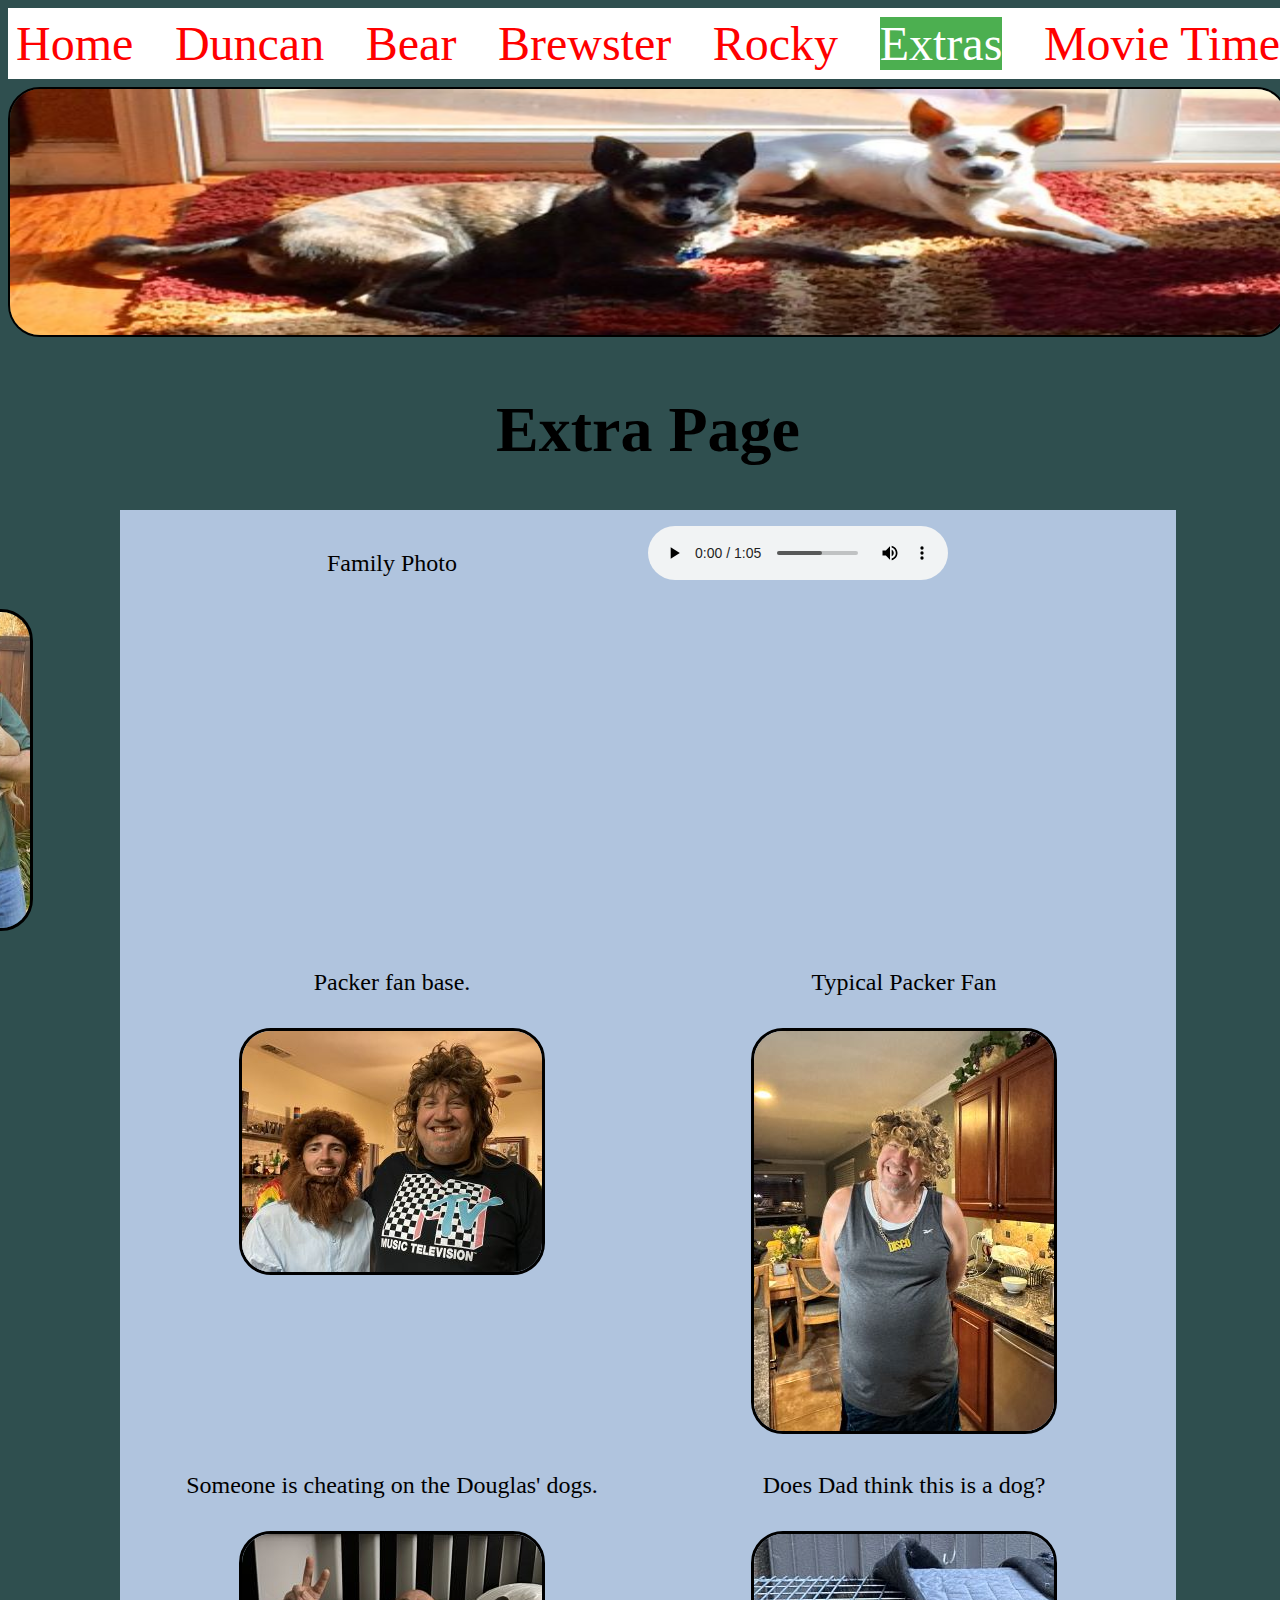
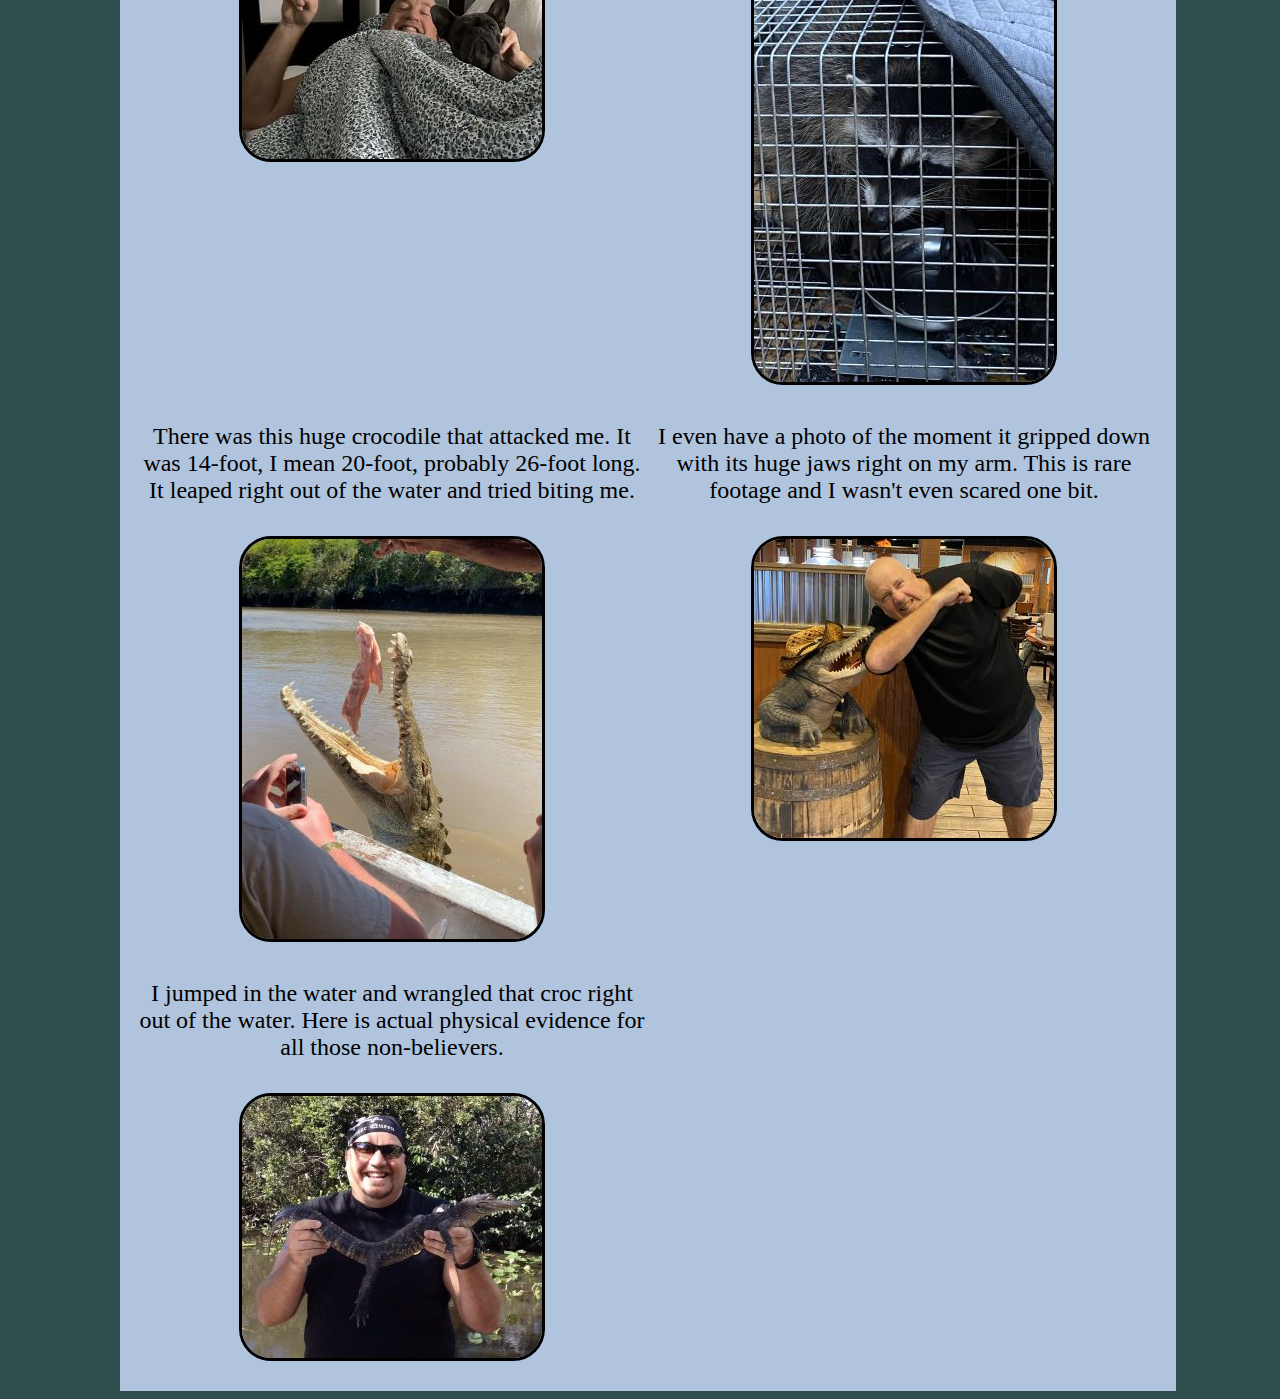
<file: extras.html>
<!DOCTYPE html>
<html lang="en">

<head>
    <meta charset="UTF-8">
    <meta name="viewport" content="width=device-width, initial-scale=1.0">
    <link rel="stylesheet" href="styles/styles.css">
    <link rel="icon" href="images/64 px paw.jpg" type="image/jpg" />
    <script src="scripts/scripts.js"></script>
    <title>Douglas Dog Blog</title>
</head>
<header>
    <button class="hamburger" onclick="toggleMenu()">&#9776;</button>
    <div id="nav-menu" class="nav-menu-hidden">
        <nav>
            <ul>
                <li><a href="index.html">Home</a></li>
                <li><a href="duncan.html">Duncan</a></li>
                <li><a href="bear.html">Bear</a></li>
                <li><a href="brewster.html">Brewster</a></li>
                <li><a href="rocky.html">Rocky</a></li>
                <li><a href="extras.html" class="active">Extras</a></li>
                <li><a href="movietime.html">Movie Time</a></li>
            </ul>
        </nav>
    </div>
    <img id="hero1" src="images/hero1.jpg" alt="bear and duncan">


    <body id="extra-background" class="common-background">
        <h1>Extra Page</h1>
        <div id="extra-wrapper">
            <div>
                <p>Family Photo</p>
                <img class="img-slide" src="images/bear12.jpg" alt="family photo with dogs">
            </div>
            <audio controls autoplay>
                <source src="music/vodevil-15550.mp3" type="audio/mpeg">
            </audio>
            <div>
                <p>Packer fan base.</p>
                <img class="img-spin img-scale" src="images/mike4.jpg" alt="Mike and Bryce">
            </div>
            <div>
                <p>Typical Packer Fan</p>
                <img class="img-spin-reverse" src="images/mike1.jpg" alt="pic of Mike in wig">
            </div>
            <div>
                <p>Someone is cheating on the Douglas' dogs.</p>
                <img class="flip" src="images/mike2.jpg" alt="Mike with other dog">
            </div>
            <div>
                <p>Does Dad think this is a dog?</p>
                <img class="img-scale" src="images/mike7.jpg" alt="pic of raccon">
            </div>
            <div>
                <p>There was this huge crocodile that attacked me. It was 14-foot, I mean 20-foot, probably 26-foot
                    long. It
                    leaped right out of the water and tried biting me. </p>
                <img class="img-scale" src="images/mike3.jpg" alt="Gator eating chicken">
            </div>
            <div>
                <p>I even have a photo of the moment it gripped down with its huge jaws right on my arm. This is rare
                    footage
                    and I wasn't even scared one bit. </p>
                <img class="img-shake img-scale" src="images/mike6.jpg" alt="gator in barrel">
            </div>
            <div>
                <p>I jumped in the water and wrangled that croc right out of the water. Here is actual physical evidence
                    for
                    all
                    those non-believers. </p>
                <img class="img-scale" src="images/mike5.jpg" alt="Mike with baby gator">
            </div>
        </div>
    </body>
</header>

</html>
</file>
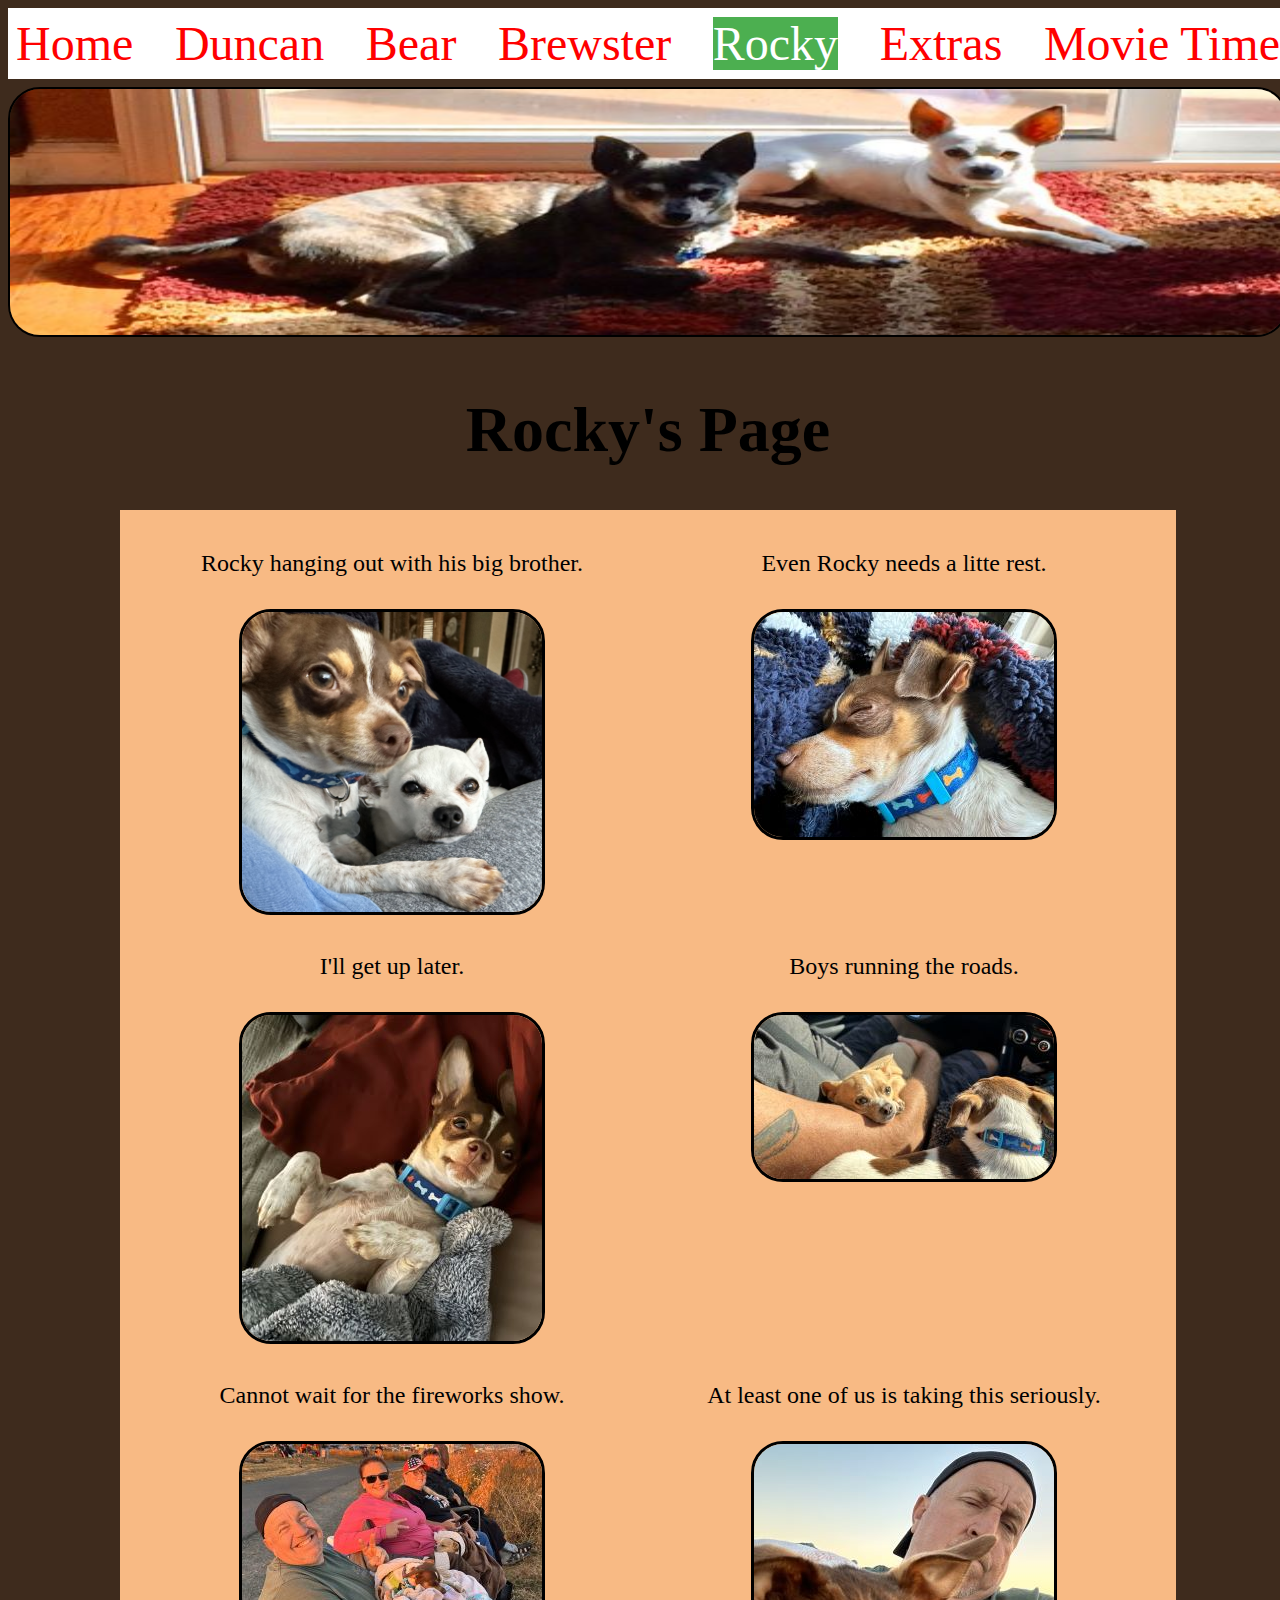
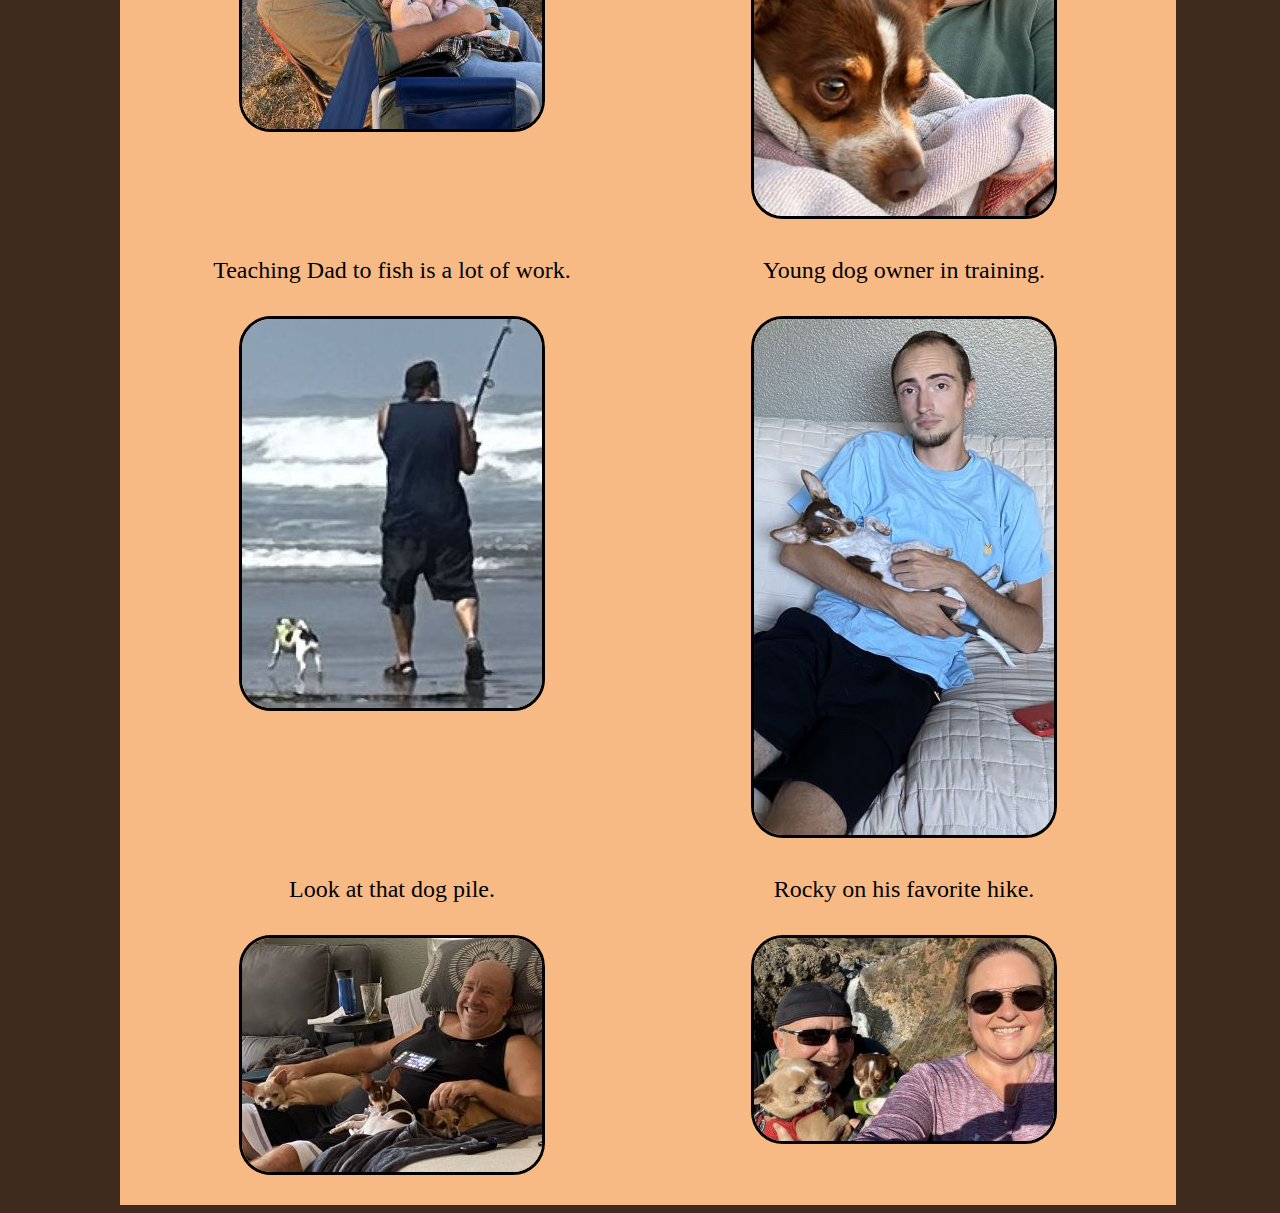
<file: rocky.html>
<!DOCTYPE html>
<html lang="en">

<head>
    <meta charset="UTF-8">
    <meta name="viewport" content="width=device-width, initial-scale=1.0">
    <link rel="stylesheet" href="styles/styles.css">
    <link rel="icon" href="images/64 px paw.jpg" type="image/jpg" />
    <script src="scripts/scripts.js"></script>
    <title>Douglas Dog Blog</title>
</head>
<header>

    <button class="hamburger" onclick="toggleMenu()">&#9776;</button>
    <div id="nav-menu" class="nav-menu-hidden">
        <nav>
            <ul>
                <li><a href="index.html">Home</a></li>
                <li><a href="duncan.html">Duncan</a></li>
                <li><a href="bear.html">Bear</a></li>
                <li><a href="brewster.html">Brewster</a></li>
                <li><a href="rocky.html" class="active">Rocky</a></li>
                <li><a href="extras.html">Extras</a></li>
                <li><a href="movietime.html">Movie Time</a></li>
            </ul>
        </nav>
    </div>

    <img id="hero1" src="images/hero1.jpg" alt="bear and duncan">

    <body id="rocky-background" class="common-background">
        <h1>Rocky's Page</h1>
        <div id="rocky-wrapper">
            <div>
                <p>Rocky hanging out with his big brother.</p>
                <img class="img-scale" src="images/rocky1.jpg" alt="Rocky with Duncan">
            </div>
            <div>
                <p>Even Rocky needs a litte rest.</p>
                <img class="img-scale" src="images/rocky3.jpg" alt="pic of Rocky's head">
            </div>
            <div>
                <p>I'll get up later.</p>
                <img class="img-scale" src="images/rocky5.jpg" alt="Rocky with Paws up">
            </div>
            <div>
                <p>Boys running the roads.</p>
                <img class="img-scale" src="images/rocky6.jpg" alt="Rocky and Brew on a car ride">
            </div>
            <div>
                <p>Cannot wait for the fireworks show.</p>
                <img class="img-scale" src="images/rocky7.jpg" alt="Rocky watching fireworks">
            </div>
            <div>
                <p>At least one of us is taking this seriously.</p>
                <img class="img-scale" src="images/rocky8.jpg" alt="Rocky chilling">
            </div>
            <div>
                <p>Teaching Dad to fish is a lot of work.</p>
                <img class="flip" src="images/rocky9.jpg" alt="Rocky fishing with Mike">
            </div>
            <div>
                <p>Young dog owner in training.</p>
                <img class="img-scale" src="images/rocky10.jpg" alt="Bryce and Rocky">
            </div>
            <div>
                <p>Look at that dog pile.</p>
                <img class="img-scale" src="images/rocky11.jpg" alt="Rocky chilling on couch">
            </div>
            <div>
                <p>Rocky on his favorite hike.</p>
                <img class="img-scale" src="images/rocky12.jpg" alt="Rocky with waterfall">
            </div>
        </div>
    </body>
</header>

</html>
</file>
<file: styles/styles.css>
body{
    background-color: #203731;/*rocky*/
    max-width: 1600px;
    margin: .5rem auto;
    padding: .5rem;
    font-size: large;
    width: 100%;
    overflow-x: hidden; 
}
.common-background{
    padding: .5rem;
    margin: 0 auto;
}

#wrapper, #main-wrapper{
    padding: 1rem;
    text-align: center;
    font-size: x-large;
    text-align: left;
}

#main-wrapper{
    text-align: center;
}

/* Styling for the menu when it's hidden */
.nav-menu-hidden {
    display: none;
}

#bear-wrapper, #duncan-wrapper, #brew-wrapper, #rocky-wrapper, #extra-wrapper, #movie-wrapper{
    padding: 1rem;
    text-align: center;
    font-size: x-large;
    margin: 0 auto; 
    width: 80%;
}
#wrapper{
    background-color:#FFB612;
}
#bear-background{
    background-color: #121015;
}
#bear-wrapper{
    background-color: #fcfcfa;
}
#duncan-background{
    background-color: #ffffff;
}
#duncan-wrapper{
    background-color: #201e1f;
    color: white;
}
#brew-background{
    background-color: #d8b693;
}
#brew-wrapper{
   background-color:  #f5efe7;
}
#rocky-background{
    background-color: #3e2b1d;
}
#rocky-wrapper{
    background-color: #f8ba84;
}
#extra-background{
    background-color:darkslategray
}
#extra-wrapper{
    background-color: lightsteelblue;
}
#movie-wrapper{
    background-color: lightsteelblue; 
}

nav a{
    text-decoration: none; /*remove underlines*/
    color: red;
}

nav a.active {
    background-color: #4CAF50; /* for example, a green background */
    color: white; /* white text */
}

.hamburger {
    background: none;
    border: none;
    font-size: 1.5em;
    cursor: pointer;
    color: red;
}

/* Hide and show menu */
.nav-menu-hidden {
    display: none;
}

.nav-menu-visible {
    display: block;
}

/* Optional: Style for the navigation menu */
nav ul {
    list-style-type: none; /* Removes the bullet points */
    display: flex;
    flex-direction: column;
    justify-content: space-evenly;
    align-items: start;
    cursor: pointer; /*adds pointing hand*/
    padding: 0;
    margin: 0;
    font-size: 3rem;
}

nav li {
    padding: 8px;
}

h1{
    text-align: center;
}

 img{
    border-radius: 2rem;
    border: 3px solid black;
    margin: .5rem 0;
    max-width: 300px;
    /* position: relative; */
 }

 #hero1 {
    width: 100%; /* This can be set to any size or percentage you prefer */
    max-width: none; /* This will remove the max-width restriction for #hero1 */
    box-sizing: border-box;
    border-radius: 2rem;
    border: 2px solid black;
    max-height: 250px; /* This restricts the height, not the width */
}
h1{
    font-size: 4rem;
    font-weight: 900;
}
.large-title{
    font-size: 3rem;
    font-weight: 800;
    
}
.border{
    border: 1px solid black;
    border-radius: 1rem;
    padding: 1rem;
}

 .duncan-pics{
    border: 2px white solid;
 }

 .movie-div{
    border: 5px solid black;
    border-radius: 2rem;
    padding: 1rem;
 }

 #doggie-fight{
    border: 2px solid white;
    border-radius: 2rem;
    padding: 1rem;
 }
 video{
    margin: 1rem;
    max-width: 300px;
    padding: .5rem;
    box-sizing: border-box;
 }
 #doggie-fight {
    max-width: 300px;
    box-sizing: border-box;
    margin: 0 auto;

}

#doggie-fight video {
    width: 100%; /* This makes the video fill the width of the parent container. */
    max-width: 100%; /* This prevents the video from exceeding the width of the parent container. */
    box-sizing: border-box; /* Ensures padding and border are included in the element's total width and height */
}
/*Make gator biting arm shake*/
@keyframes shake {
    0% { transform: translateX(0); }
    10% { transform: translateX(-10px); }
    20% { transform: translateX(10px); }
    30% { transform: translateX(-10px); }
    40% { transform: translateX(10px); }
    50% { transform: translateX(-10px); }
    60% { transform: translateX(10px); }
    70% { transform: translateX(-10px); }
    80% { transform: translateX(10px); }
    90% { transform: translateX(-10px); }
    100% { transform: translateX(0); }
  }

  .img-shake:hover {
    animation: shake 0.5s;
    animation-iteration-count: 2; /* Defines how many times the animation plays */
  }

  /*move picture in from off screen*/
  @keyframes slideInFromLeft {
    0% { left: -100%; }
    100% { left: 0; }
  }

  .img-slide {
    position: relative;
    left: -100%;
    animation: slideInFromLeft 2s forwards; /* `forwards` ensures it remains in the final state after animation completes */
  }

  /*make image spin*/
  
@keyframes spin {
  0% { transform: rotate(0deg); }
  100% { transform: rotate(360deg); }
}

.img-spin {
    animation: spin 4s linear; /* Adjust the 2s for a faster or slower spin */
  }
 /*spin oppiste direction*/
  @keyframes spinReverse {
    0% { transform: rotate(0deg); }
    100% { transform: rotate(-360deg); }
  }

  .img-spin-reverse {
    animation: spinReverse 30s linear infinite; /* The image will spin counter-clockwise once over a duration of 2 seconds */
  }
  
  /*Make image larger on hover over*/
  .img-scale:hover {
    transform: scale(1.25); /* 1.25 means 125% of the original size, i.e., 25% larger */
    transition: transform 0.3s ease; /* Optional: for smooth scaling */
  }

  @keyframes pulse {
    0% { transform: scale(1); }
    50% { transform: scale(1.1); }
    100% { transform: scale(1); }
}

/*moves picture in and out*/
.pulse {
    animation: pulse 2s infinite;
}

@keyframes wag {
    0% { transform: rotate(-5deg); }
    50% { transform: rotate(5deg); }
    100% { transform: rotate(-5deg); }
}
.wag {
    animation: wag 0.5s infinite;
}

@keyframes bounce {
    0%, 20%, 50%, 80%, 100% { transform: translateY(0); }
    40% { transform: translateY(-20px); }
    60% { transform: translateY(-10px); }
}
.bounce {
    animation: bounce 2s infinite;
}

.tilt:hover {
    transition: transform 0.5s;
    transform: rotate(-5deg);
}

@keyframes fadeIn {
    0% { opacity: 0; }
    100% { opacity: 1; }
}
.fade-in {
    animation: fadeIn 10s;
}

.flip:hover {
    transform: scaleX(-1); /* For horizontal flip */
    /* transform: scaleY(-1); For vertical flip */
    transition: transform 0.5s;
}

@media screen and (min-width: 901px) {
    .hamburger {
        display: none;  /* Hide hamburger button */
    }

    #nav-menu {
        display: block;  /* Always show the navigation menu */
    }

    nav ul {
        flex-direction: row;  /* Make the nav horizontal */
        justify-content: space-between;
        flex-wrap: nowrap; /* Ensure items don't wrap to next line */
    }

    nav li {
        display: inline-block; /* Make sure list items are inline */
        margin: 0;
        margin-right: 20px;  /* Space between horizontal list items. You can adjust this value. */
    }

    nav li:last-child {
        margin-right: 0;  /* Ensures the last item doesn't have unnecessary right margin */
    }
    #bear-wrapper, #duncan-wrapper, #brew-wrapper, #rocky-wrapper, #extra-wrapper{
        display: grid;
        grid-template-columns: 1fr 1fr; /* Two equal width columns */
        text-align: center;
    }
    /* Styling for the sticky menu */
#nav-menu {
    position: sticky;
    top: 0;
    background-color: white; /* Add a background color if needed */
    z-index: 100; /* Ensure it's above other content */
}

/* Styling for the menu when it's hidden */
.nav-menu-hidden {
    display: none;
}
}
</file>
